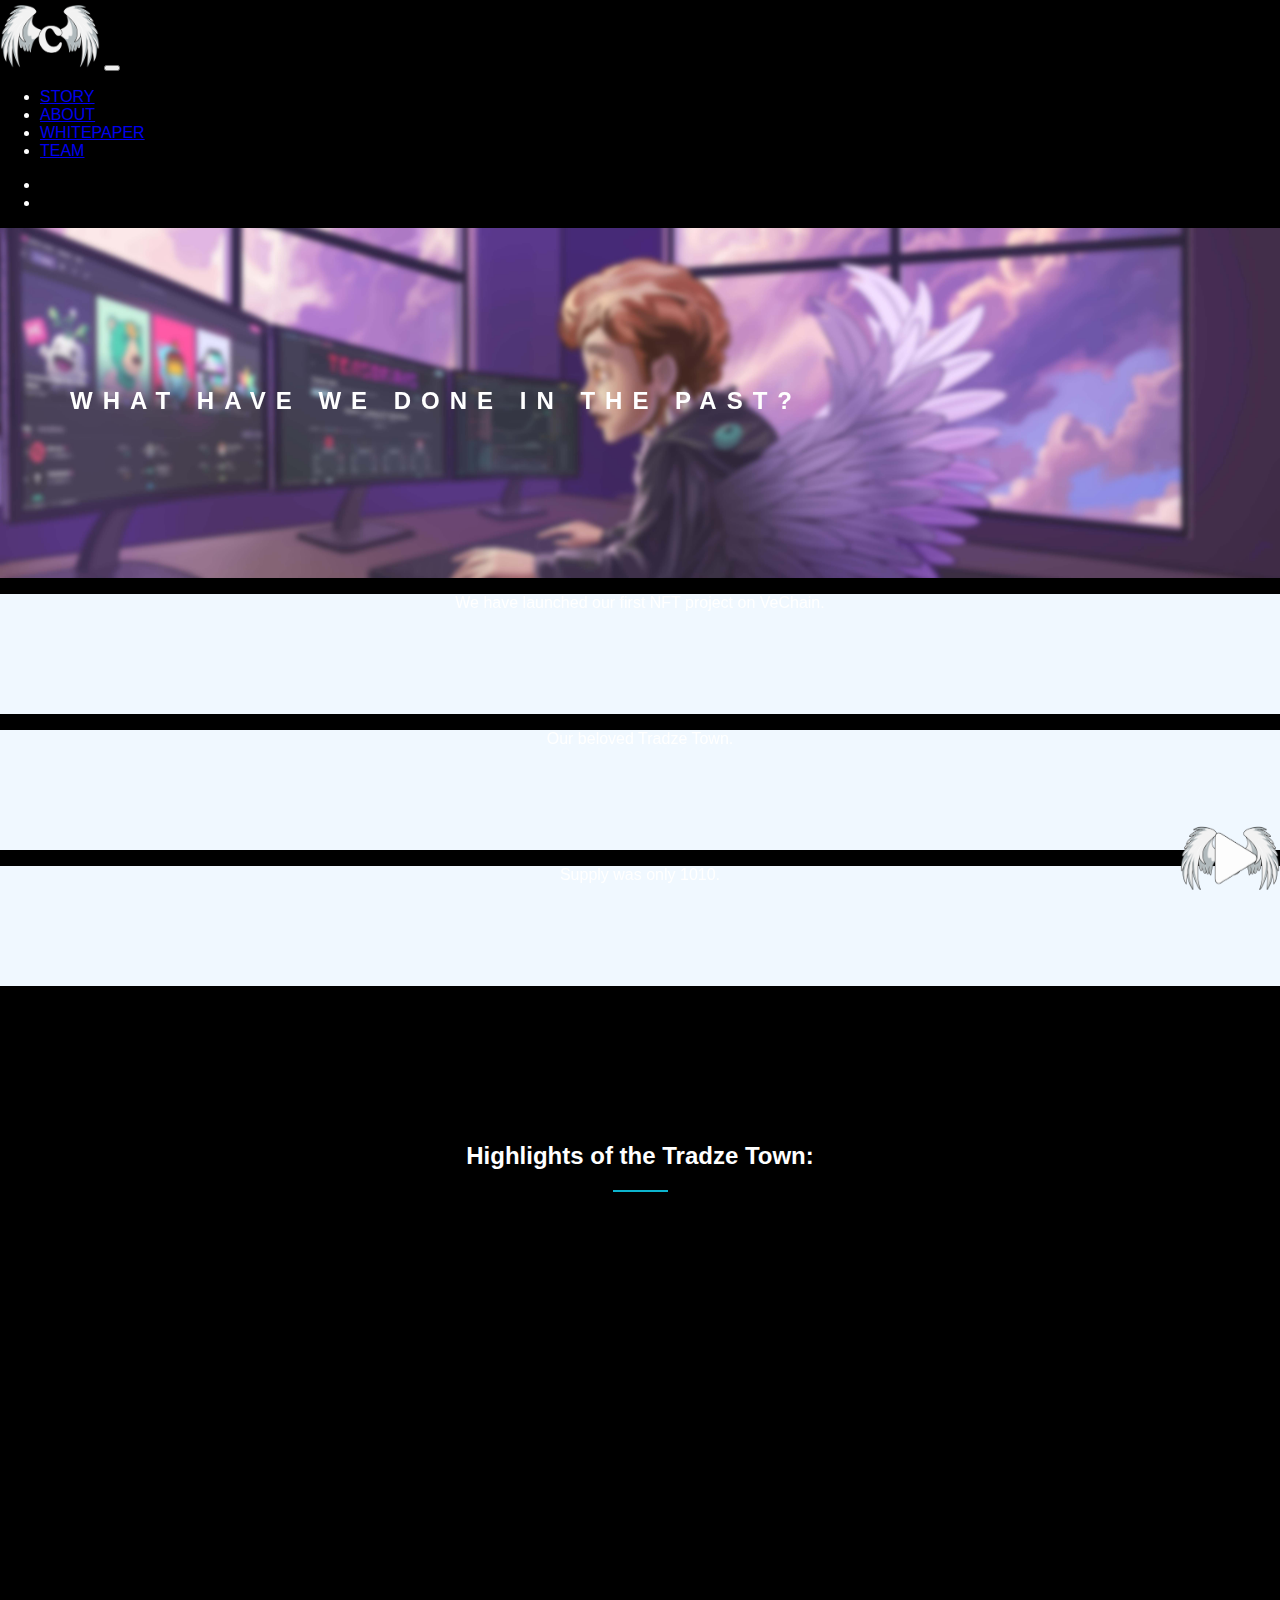
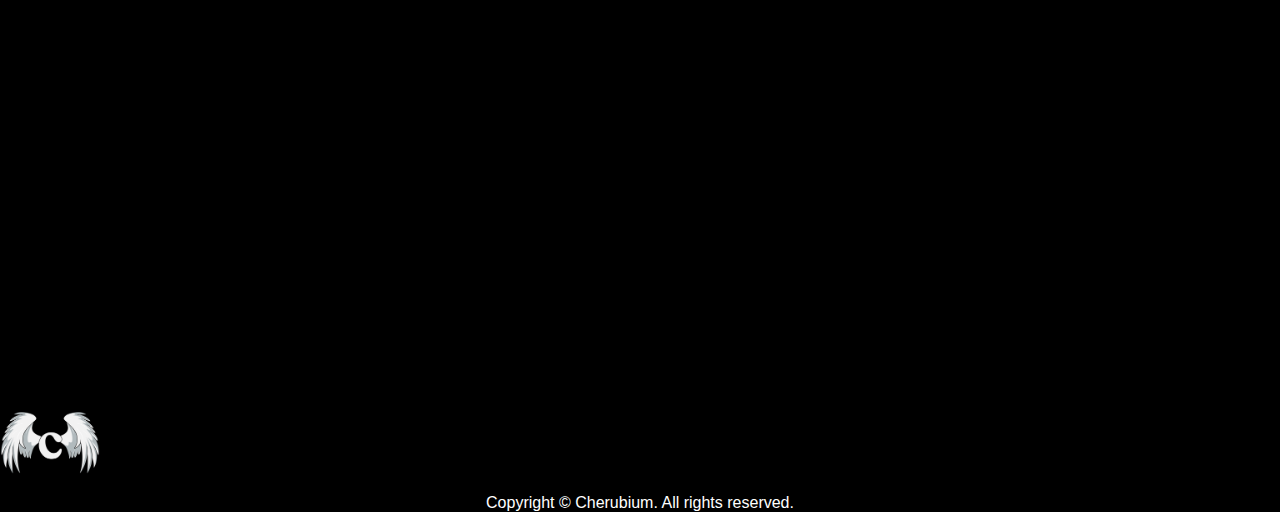
<file: about.html>
<!DOCTYPE html>
<html lang="en">
<head>
    <meta charset="UTF-8">
    <meta name="viewport" content="width=device-width, initial-scale=1.0">
    <title>Cherubium | Solana NFT Project</title>
    <!-- Include Bootstrap CSS -->
    <link rel="stylesheet" href="https://cdn.jsdelivr.net/npm/bootstrap@5.3.2/dist/css/bootstrap.min.css" integrity="sha384-T3c6CoIi6uLrA9TneNEoa7RxnatzjcDSCmG1MXxSR1GAsXEV/Dwwykc2MPK8M2HN" crossorigin="anonymous">
    <link rel="stylesheet" href="https://cdnjs.cloudflare.com/ajax/libs/font-awesome/6.5.1/css/all.min.css" integrity="sha512-DTOQO9RWCH3ppGqcWaEA1BIZOC6xxalwEsw9c2QQeAIftl+Vegovlnee1c9QX4TctnWMn13TZye+giMm8e2LwA==" crossorigin="anonymous" referrerpolicy="no-referrer" />
    <link rel="stylesheet" href="https://cdnjs.cloudflare.com/ajax/libs/font-awesome/6.5.1/css/all.min.css" integrity="sha512-DTOQO9RWCH3ppGqcWaEA1BIZOC6xxalwEsw9c2QQeAIftl+Vegovlnee1c9QX4TctnWMn13TZye+giMm8e2LwA==" crossorigin="anonymous" referrerpolicy="no-referrer" />
    <link rel="stylesheet" href="src/style.css">
    <link rel="icon" href="src/favicon-32x32.png" type="image/x-icon">
    <link rel="shortcut icon" href="/src/favicon-32x32.png" type="image/x-icon">
    <style>
        .bg{
            background-color: aliceblue;
            height: 120px;
        }
        .contain{
            display: inline-block;
            width: 100%;
        }
        .play{
            position: fixed;
            bottom:10px;
        }
    </style>    
  
 
</head>
<body>

    <nav class="navbar navbar-expand-lg navbar-dark p-3 bgg" id="home">
        <div class="container-fluid">
          <a class="navbar-brand" href="index.html"><img src="src/cherubium-logo.png" alt="" width="100px"></a>
          <button class="navbar-toggler" type="button" data-bs-toggle="collapse" data-bs-target="#navbarNavDropdown" aria-controls="navbarNavDropdown" aria-expanded="false" aria-label="Toggle navigation">
            <span class="navbar-toggler-icon"></span>
          </button>
      
          <div class=" collapse navbar-collapse" id="navbarNavDropdown">
                <ul class="navbar-nav ms-auto ">
                    <li class="nav-item">
                        <a class="nav-link mx-2 active" aria-current="page" href="https://medium.com/@xcherubium/story-of-the-cherubs-0816919d63bb">STORY</a>
                    </li>
                    <li class="nav-item">
                        <a class="nav-link mx-2" href="about.html">ABOUT</a>
                    </li>
                    <li class="nav-item">
                        <a class="nav-link mx-2" href="https://medium.com/@xcherubium/cherubium-whitepaper-8b90ad3dba7f">WHITEPAPER</a>
                    </li>
                    <li class="nav-item">
                        <a class="nav-link mx-2" href="team.html">TEAM</a>
                    </li>
                    
                
                </ul>
                <ul class="navbar-nav ms-auto d-lg-inline-flex">
                    <li class="nav-item mx-2">
                        <a class="nav-link text-light h5" href="https://discord.gg/rcQc9uEZ" target="blank"><i class="fab fa-discord"></i><span class="view"> Discord</span></a>
                    </li>
                    <li class="nav-item mx-2">
                        <a class="nav-link text-light h5" href="https://twitter.com/cherubiumNFT" target="blank"><i class="fab fa-x"></i><span class="view"> formally Twitter</span></a>
                    </li>
                </ul>
            </div>
        </div>
    </nav>
    
      <section class="jumbotron hide">
            <div class="container m-5">
                <div class="row text-center tt">
                    <h2 class="tt">WHAT HAVE WE DONE IN THE PAST?</h2>
                </div>
            </div>
      </section>
      <section class="container ">
        <div class="row mt-5">
            <div class="col-md-3 mb-3 hidee">
              <div class="card bg py-3">
                <div class="card-body">
            
                  <p class="card-text">We have launched our first NFT project on VeChain.</p>
                </div>
              </div>
            </div>
            <div class="col-md-3 mb-3 hidee">
              <div class="card bg py-3">
                <div class="card-body">

                  <p class="card-text">Our beloved Tradze Town.</p>
                </div>
              </div>
            </div>
            <div class="col-md-3 mb-3 hidee">
              <div class="card bg py-3">
                <div class="card-body">

                  <p class="card-text">Supply was only 1010.</p>
                </div>
              </div>
            </div>
            <div class="col-md-3 mb-3 hidee">
              <div class="card bg py-3">
                <div class="card-body">

                  <p class="card-title">Marketplace:</p>
                  <p class="card-text"><a href="http://www.vesea.io/collections/tradze_town">https://www.vesea.io/collections/tradze_town</a></p>
                </div>
              </div>
            </div>
        </div>
        
        
    
      </section>
      <section class="section-big main-color mt-5">
        <div class="container">
     
           <div class="row">
              <div class="col-md-12 pb-20 text-center"> 
                
                <h2 class="m-5">
                    Highlights of the Tradze Town:
                </h2>
                <div class="exp-separator center-separator">
                    <div class="exp-separator-inner">
                    </div>
                </div>
     
              </div>
           </div>
     
           <div class="row">
              <div class="col-md-4">
                 <ul class="i-list medium">
                    <li class="i-list-item hide">
                       <div class="icon"> <i class="fa fa-diamond"></i> </div>
     
                       <div class="icon-content">
              
                        <p class="sub-title">
                            Current floor price sits over x3 of the mint price, months after sold out.
                        </p>
                       </div>
                       <div class="iconlist-timeline"></div>
                    </li>
                    <li class="i-list-item hide">
                       <div class="icon"> <i class="fa fa-recycle"></i> </div>
     
                       <div class="icon-content">
                            <p>
                                Our holders earned 51% of their money in 7 months, with the passive income we share at the end of each month.
                            </p>
                       </div>
                       <div class="iconlist-timeline"></div>
                    </li>
                    <li class="i-list-item hide">
                        <div class="icon"> <i class="fa fa-check"></i> </div>
     
                       <div class="icon-content">
                            <p>
                                Partnership with BingX.
                            </p>
                       </div>
                    </li>
                 </ul>
              </div>
              <div class="col-md-4">
                 <ul class="i-list medium">
                    <li class="i-list-item hide">
                       <div class="icon"> <i class="fa fa-diamond"></i> </div>
                       <div class="icon-content">

                          <p class="sub-title">
                            We have established a strategic partnership with BingX Exchange, a reputable company in the industry.
                          </p>
                       </div>
                       <div class="iconlist-timeline"></div>
                    </li>
                    <li class="i-list-item hide">
                       <div class="icon"> <i class="fa fa-recycle"></i> </div>
                       <div class="icon-content">

                          <p>
                            This collaboration allows us to offer more opportunities for our community and enables expansion.
                        </p>
                       </div>
                       <div class="iconlist-timeline"></div>
                    </li>
                    <li class="i-list-item hide">
                       <div class="icon"> <i class="fa fa-check"></i> </div>
                       <div class="icon-content">
                         
                          <p>
                            Additionally, we have received support from the CEO of Vechain, Sunny Lu. During the UFC London card event
                        </p>
                       </div>
                    </li>
                 </ul>
              </div>
              <div class="col-md-4">
                 <ul class="i-list medium">
                    <li class="i-list-item hide">
                       <div class="icon"> <i class="fa fa-diamond"></i> </div>
                       <div class="icon-content">
                   
                          <p class="sub-title">
                            <br>
                            we had the opportunity to meet with him and gain his support.
                        </p>
                       </div>
                       <div class="iconlist-timeline"></div>
                    </li>
                    <li class="i-list-item hide">
                       <div class="icon"> <i class="fa fa-recycle"></i> </div>
                       <div class="icon-content">
               
                          <p>
                            Furthermore, we have been invited as a team to the UFC 294 ABU DHABI event.
                        </p>
                       </div>
                       <div class="iconlist-timeline"></div>
                    </li>
                    <li class="i-list-item hide">
                       <div class="icon"> <i class="fa fa-check"></i> </div>
                       <div class="icon-content">
                         
                          <p>
                            Visit Our Marketplace: <br>
                            <a href="http://www.vesea.io/collections/tradze_town">https://www.vesea.io/collections/tradze_town</a>

                          </p>
                       </div>
                    </li>
                 </ul>
              </div>
             
           </div>
        </div>
     </section>
      
      
            
         
        <a href="#" id="welcomeButton">
            <img src="src/cherubium-play.png" alt="" width="100px" class="play" id="playImage">
        </a>
        <audio id="welcomeAudio" src="src/website_audio.mp3" loop></audio>

        <footer>
            <div class="container ">
                <div class="row">
                  <div class="col-md-6 mx-auto">
                    <a href="index.html">
                        <img src="src/cherubium-logo.png" class="img-fluid mx-auto d-block" alt="Centered Image" width="100px">
                    </a>
                  </div>
                </div>
            </div>
            <p>Copyright © Cherubium. All rights reserved.</p>
        </footer>
       
    
    
    
        <!-- Rest of your website content goes here -->
    
        <!-- Include Bootstrap JS (optional) -->
        <script src="https://code.jquery.com/jquery-3.6.0.min.js"></script>
        <script src="https://cdn.jsdelivr.net/npm/@popperjs/core@2.11.6/dist/umd/popper.min.js"></script>
        <script src="https://cdn.jsdelivr.net/npm/bootstrap@5.3.2/dist/js/bootstrap.min.js"></script>
        <script src="src/app.js"></script>
        <script src="src/apps.js"></script>
        
        <script>
           
            document.getElementById('welcomeButton').addEventListener('click', function() {
                var audio = document.getElementById('welcomeAudio');
                var image = document.getElementById('playImage');
                
                audio.volume = 0.1;
                if (audio.paused) {
                audio.play();
                image.src = "src/stop.png";
            } else {
                audio.pause();
                image.src = "src/cherubium-play.png";
            }
            });
        </script>
</body>
</html>
</file>
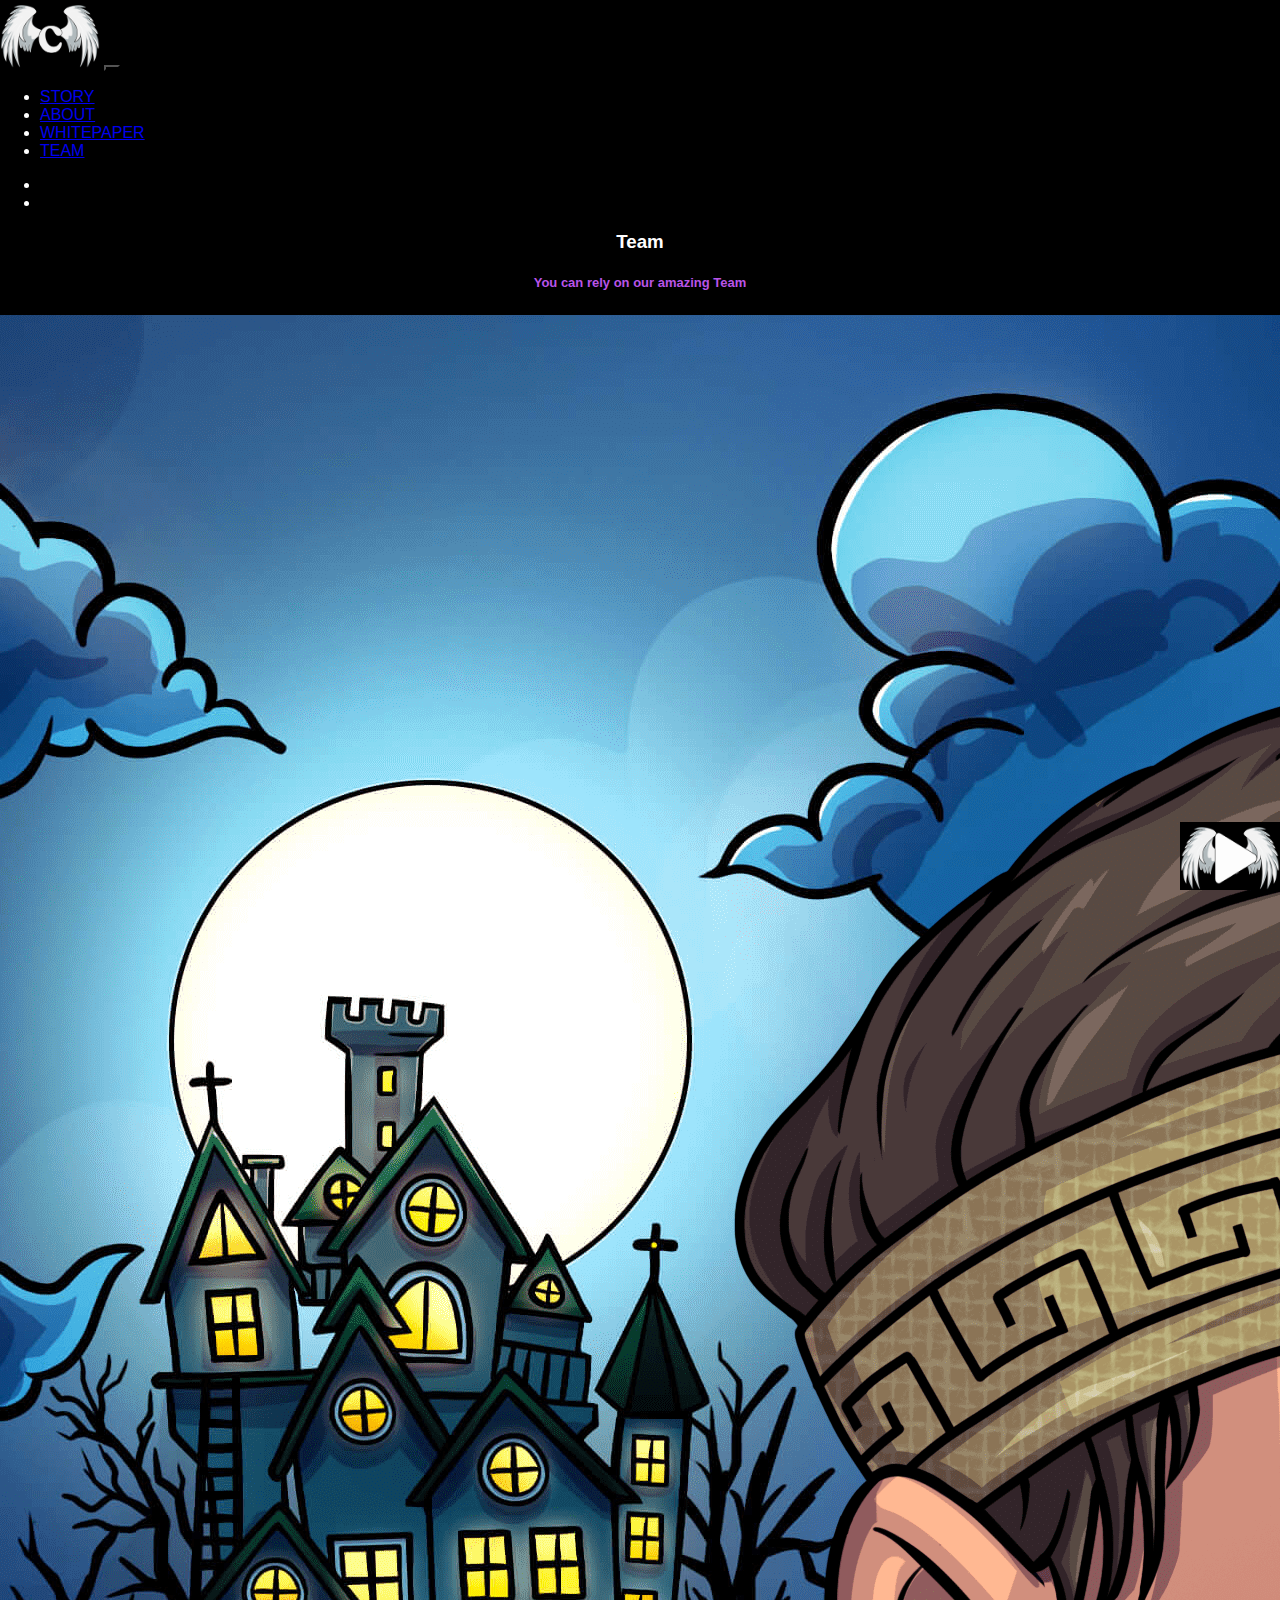
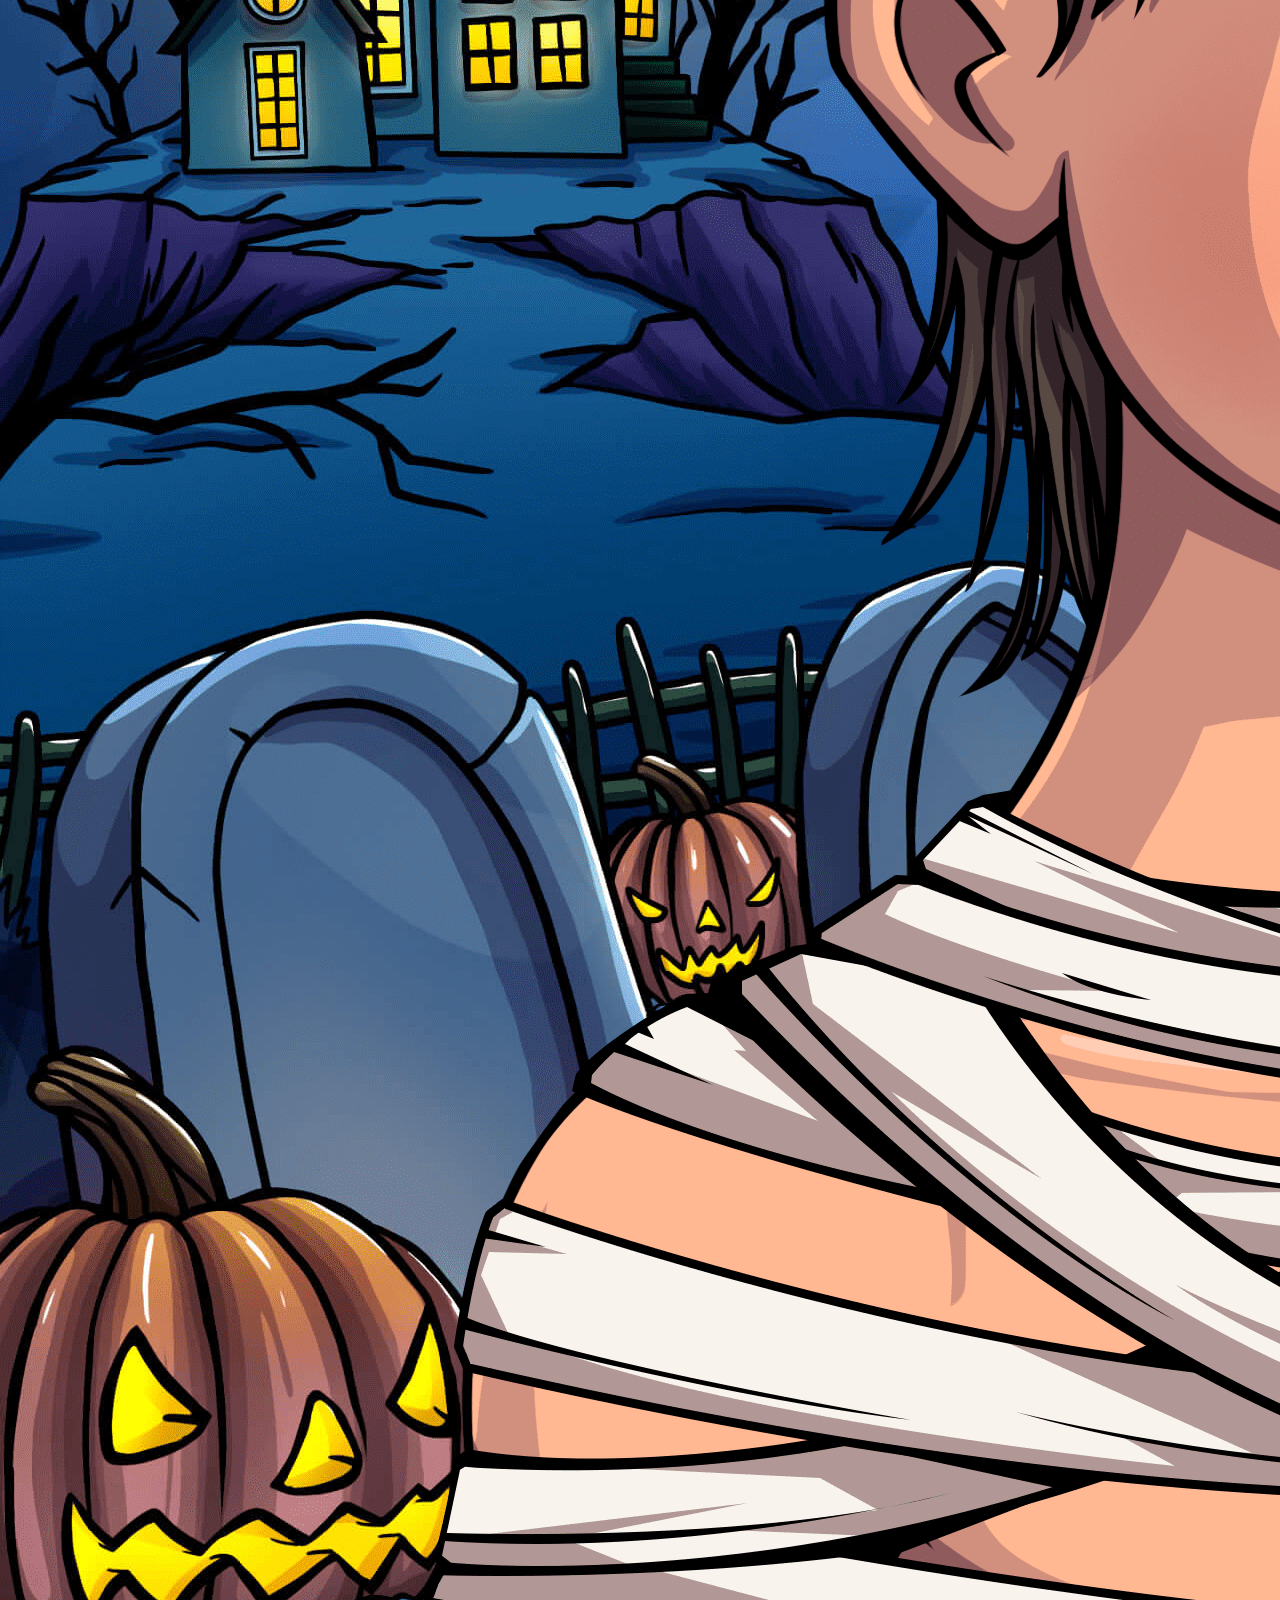
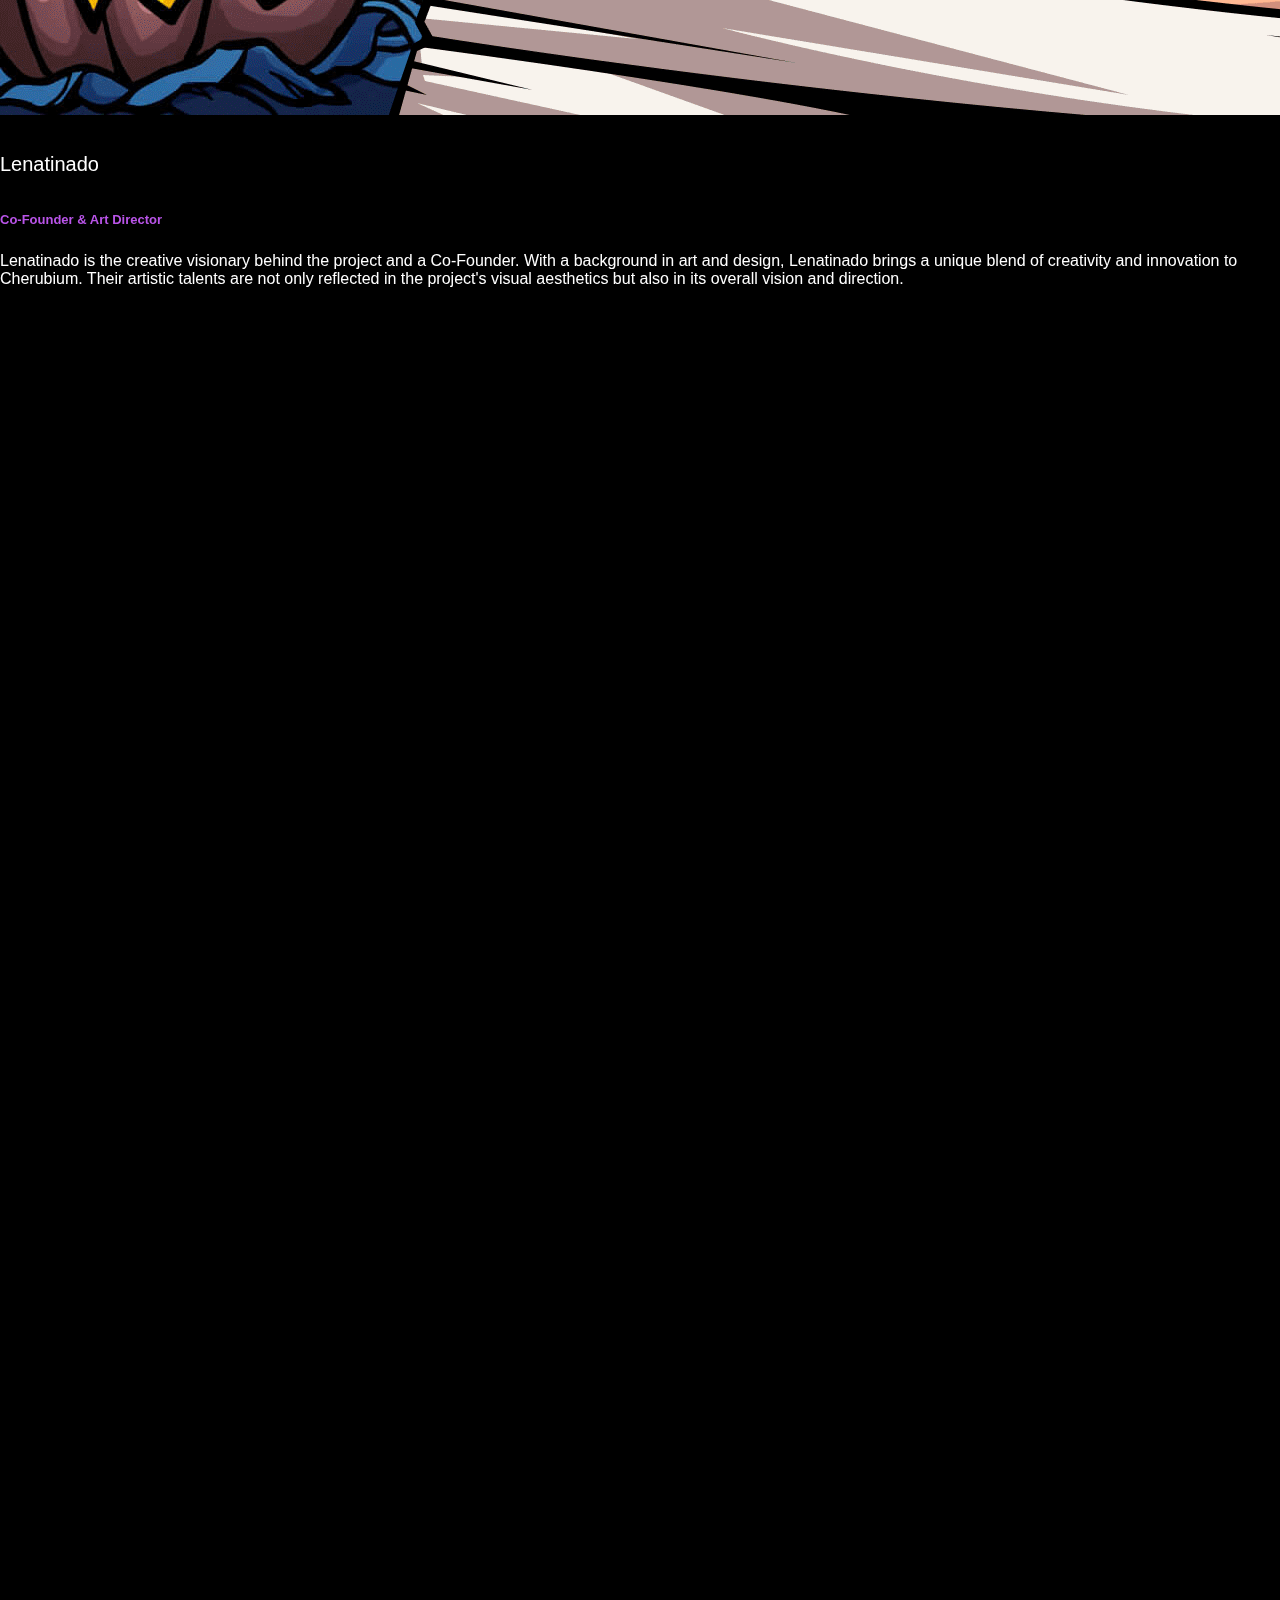
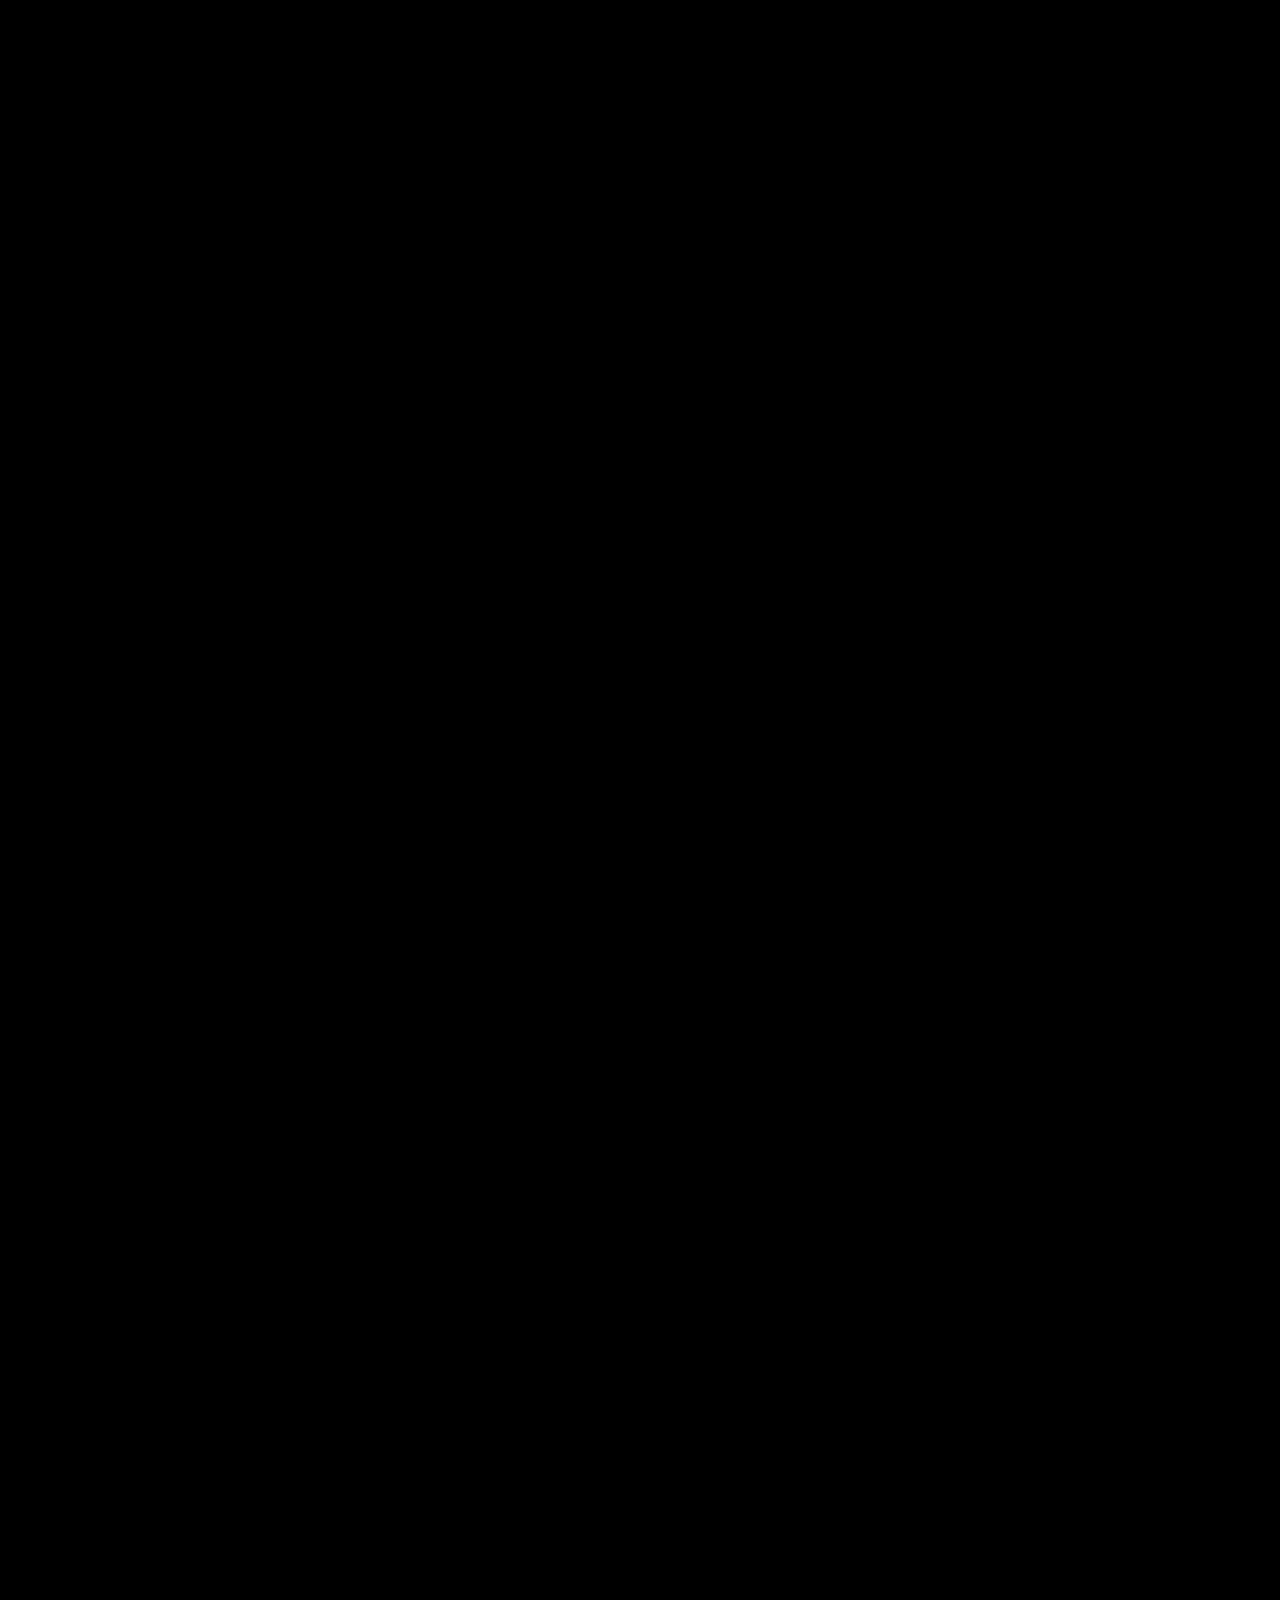
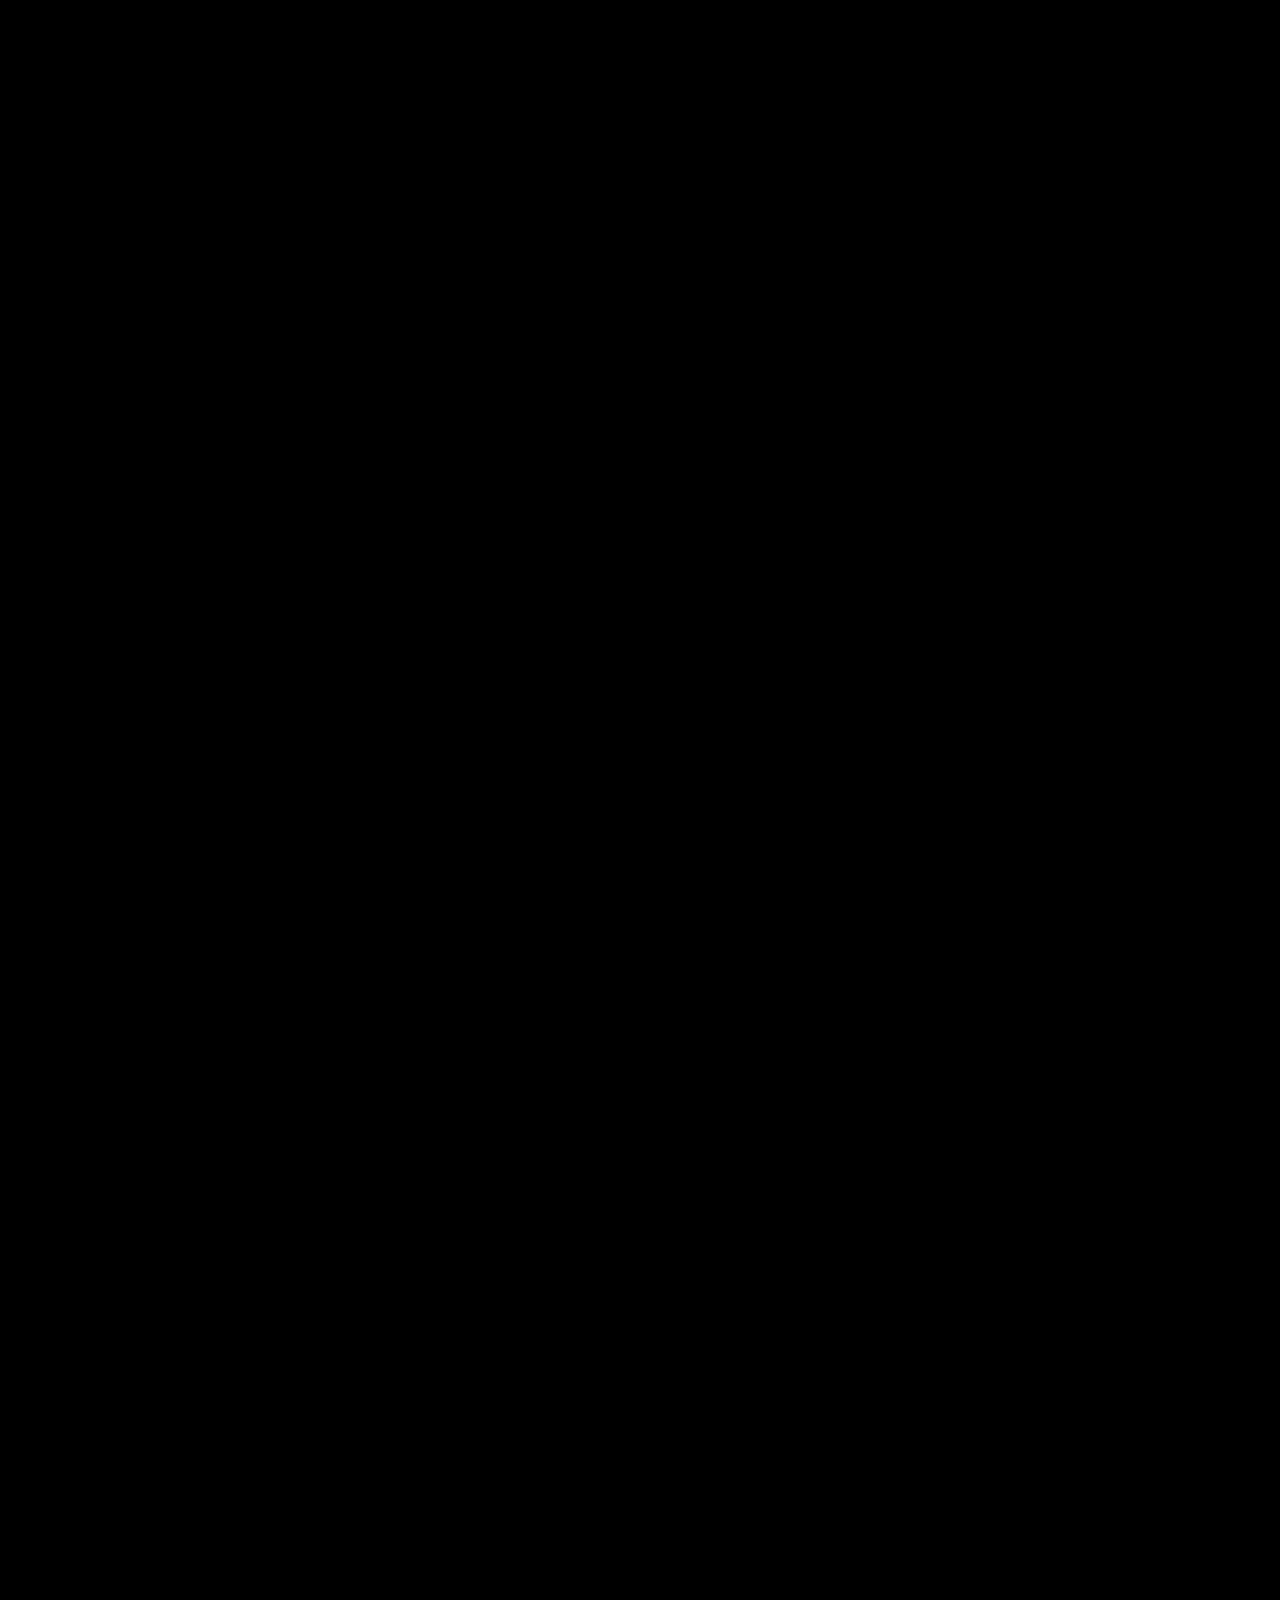
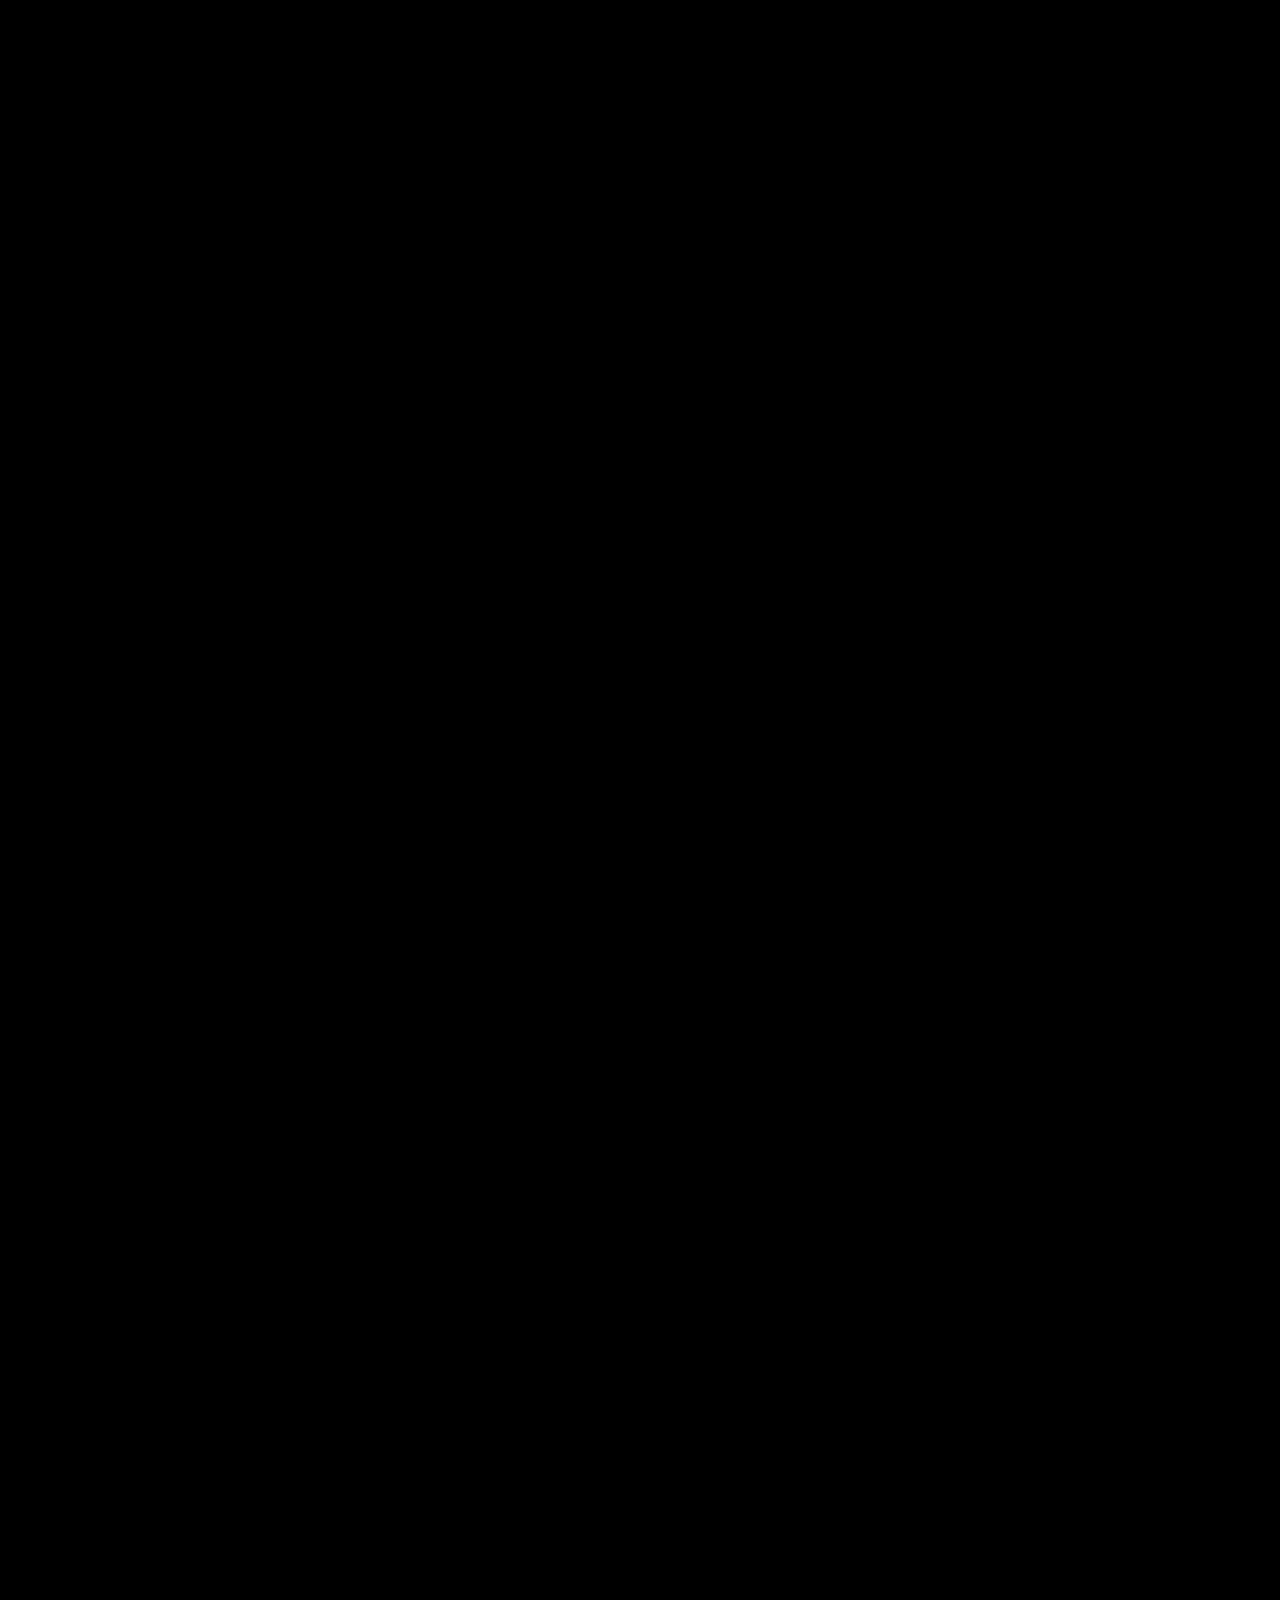
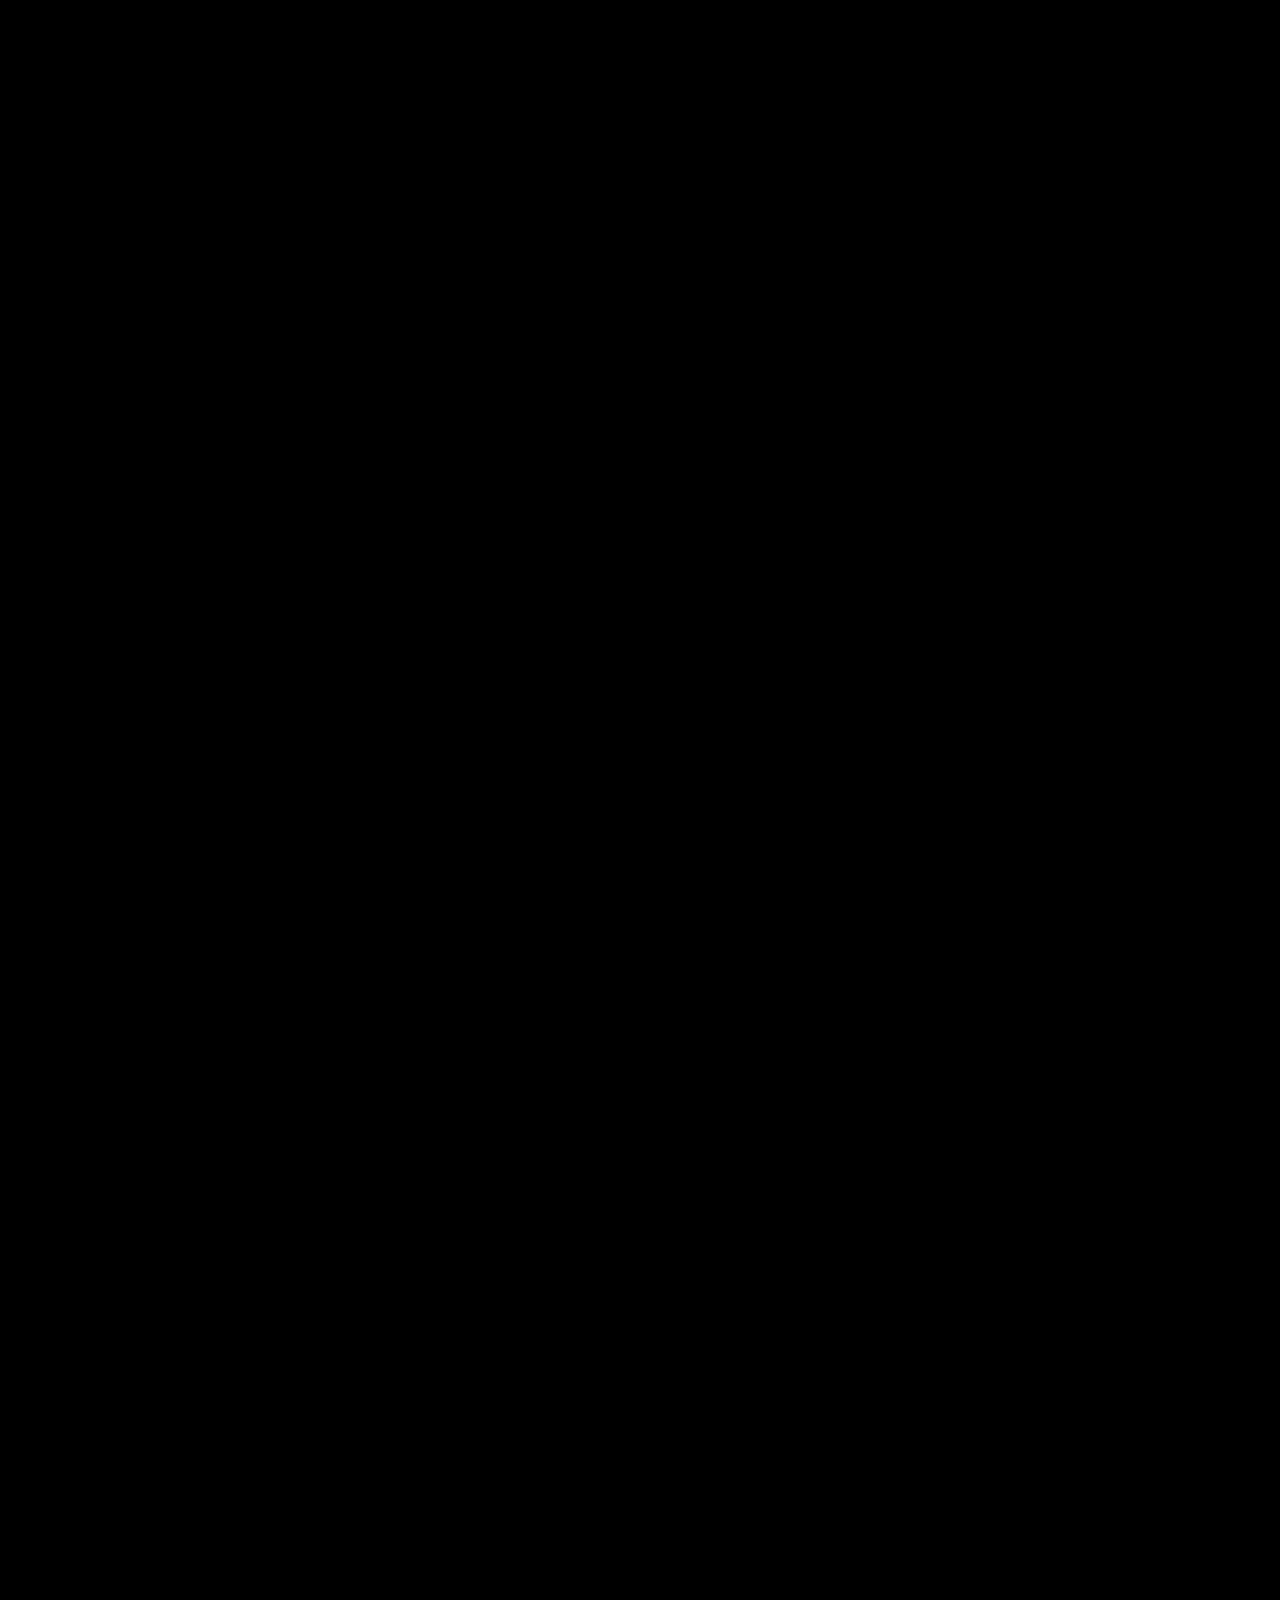
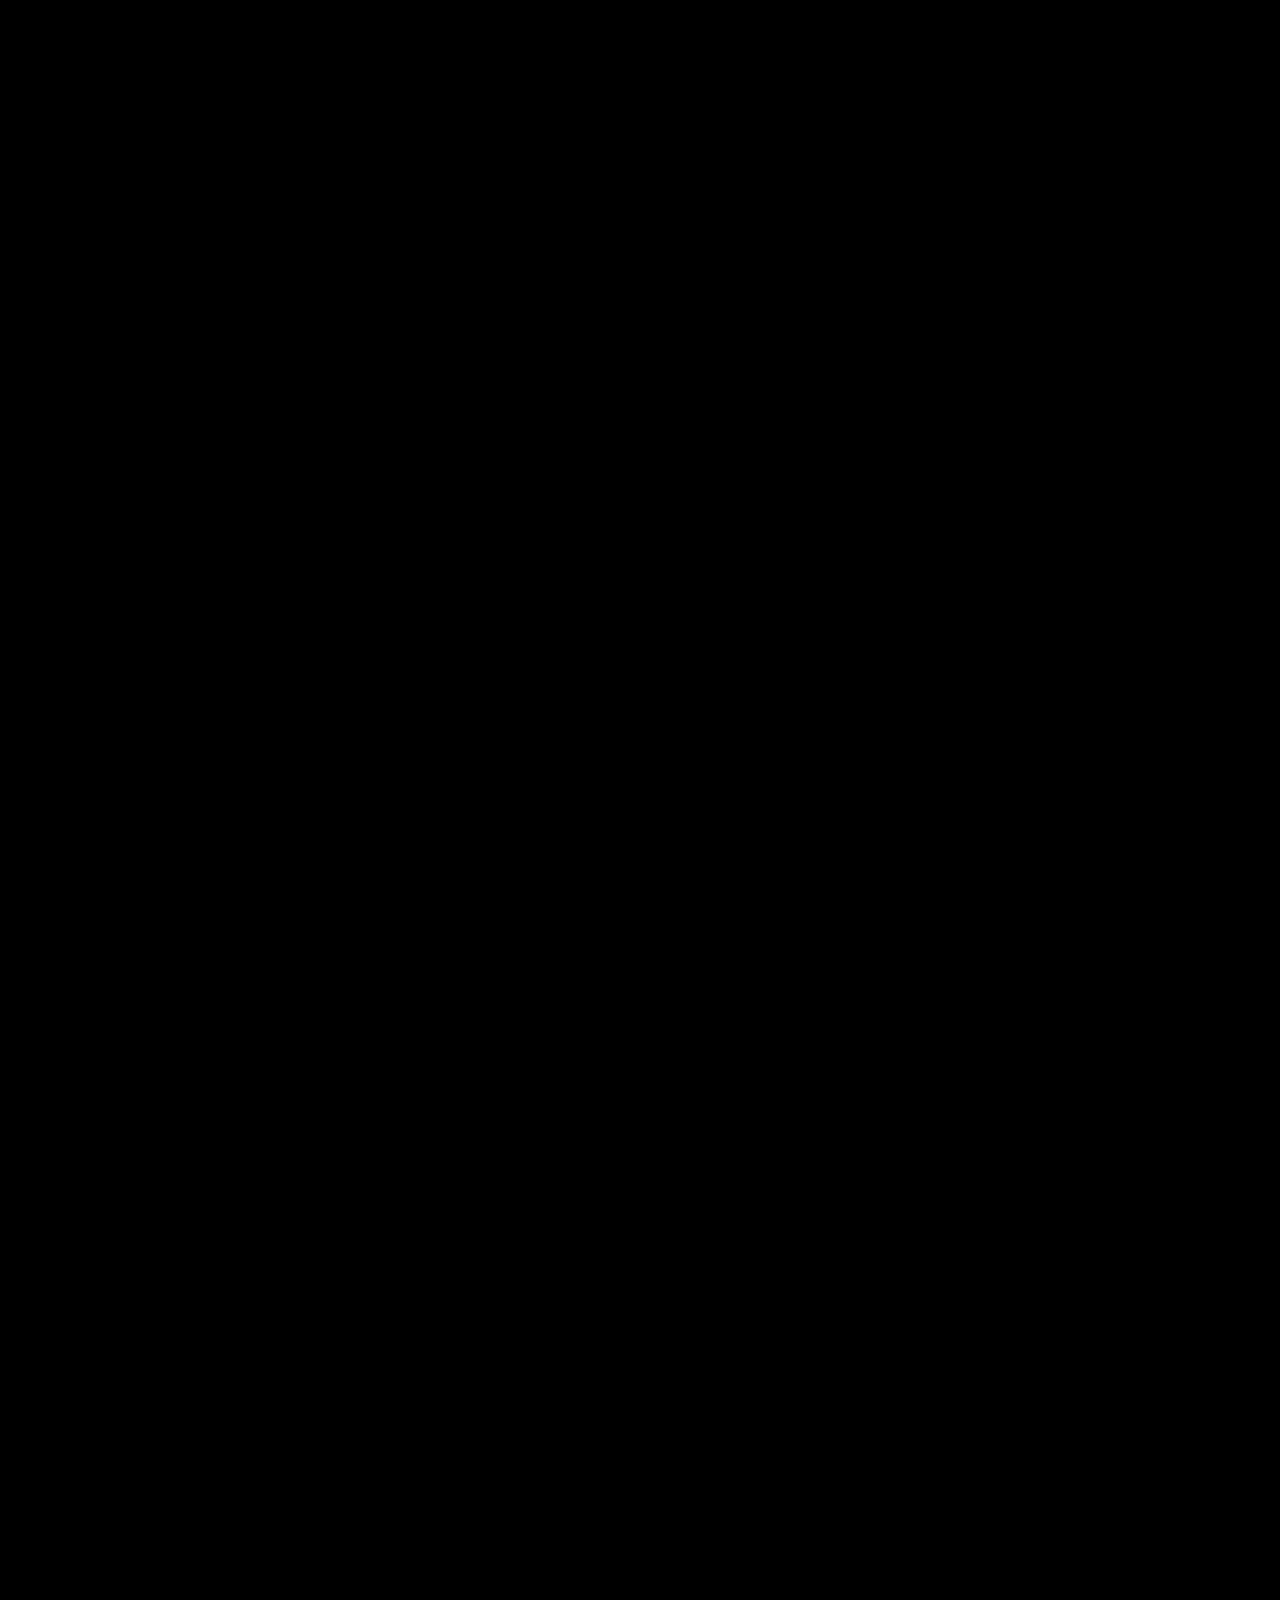
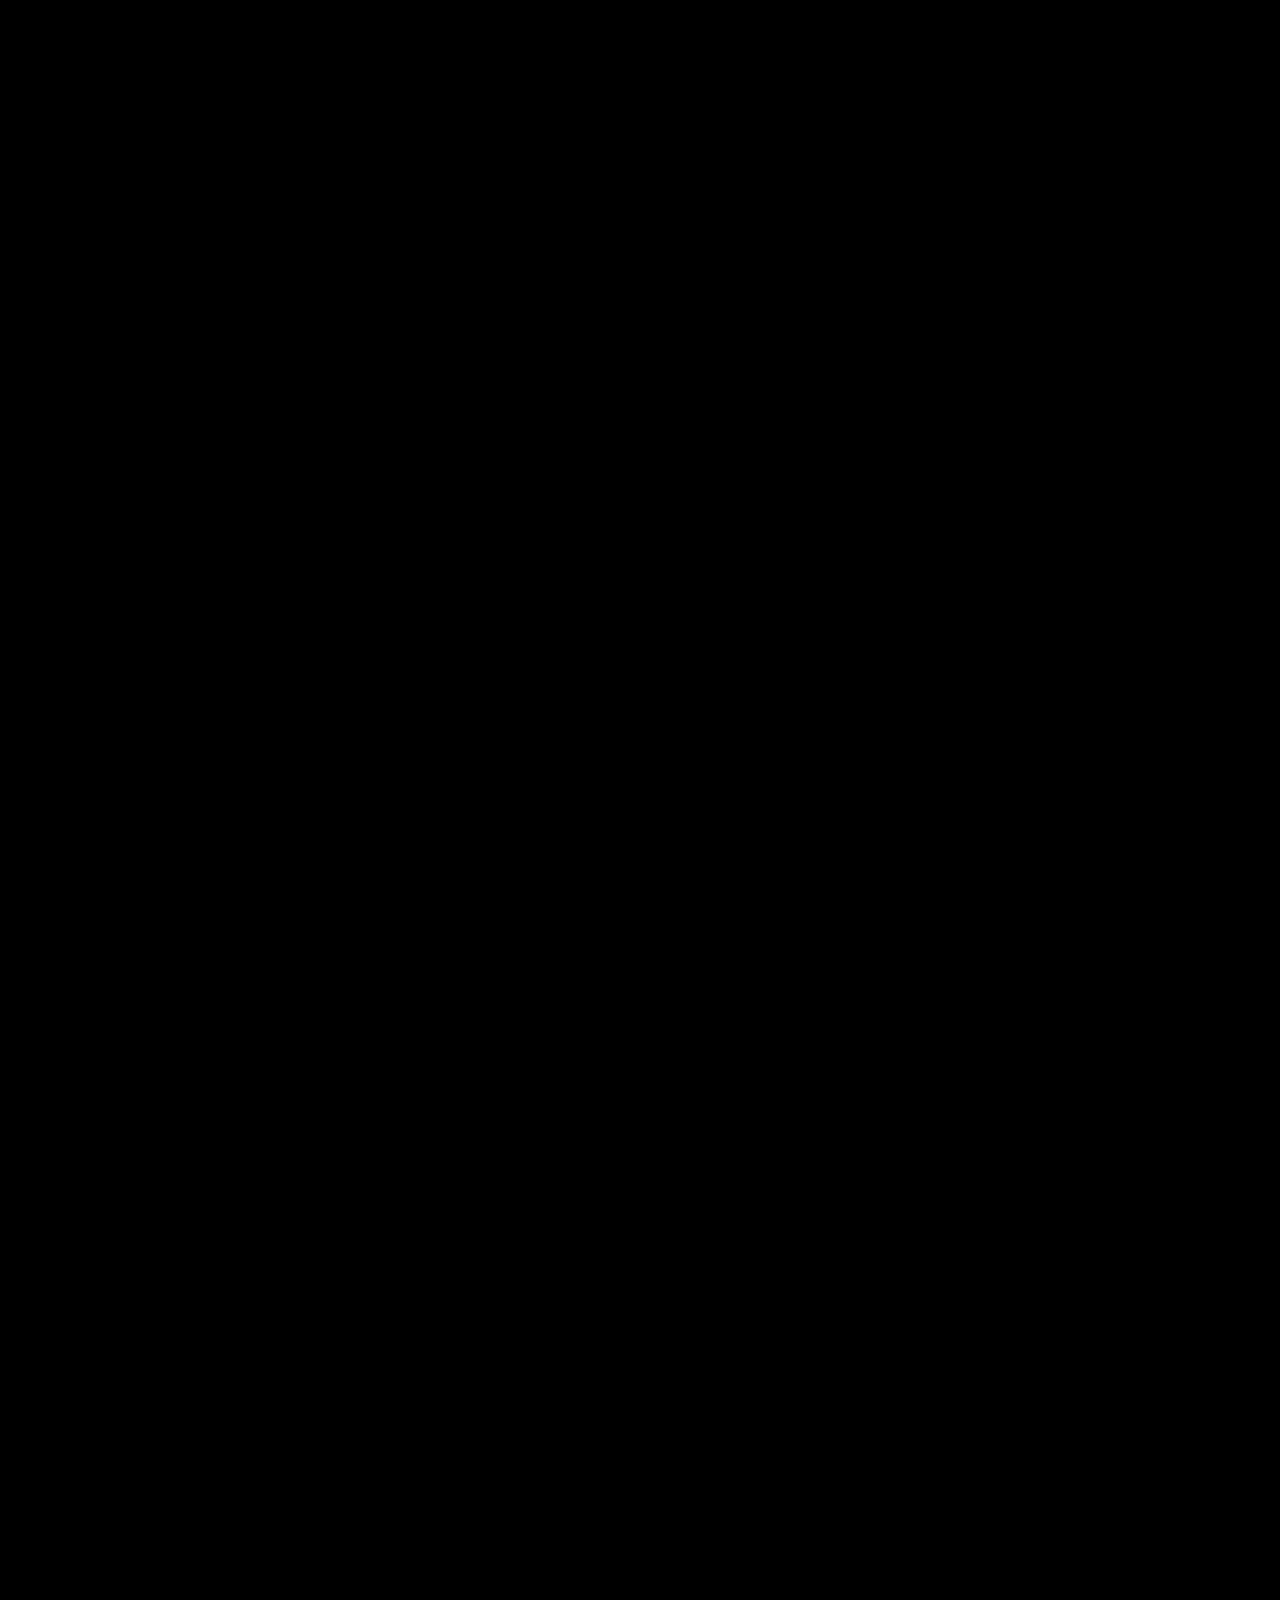
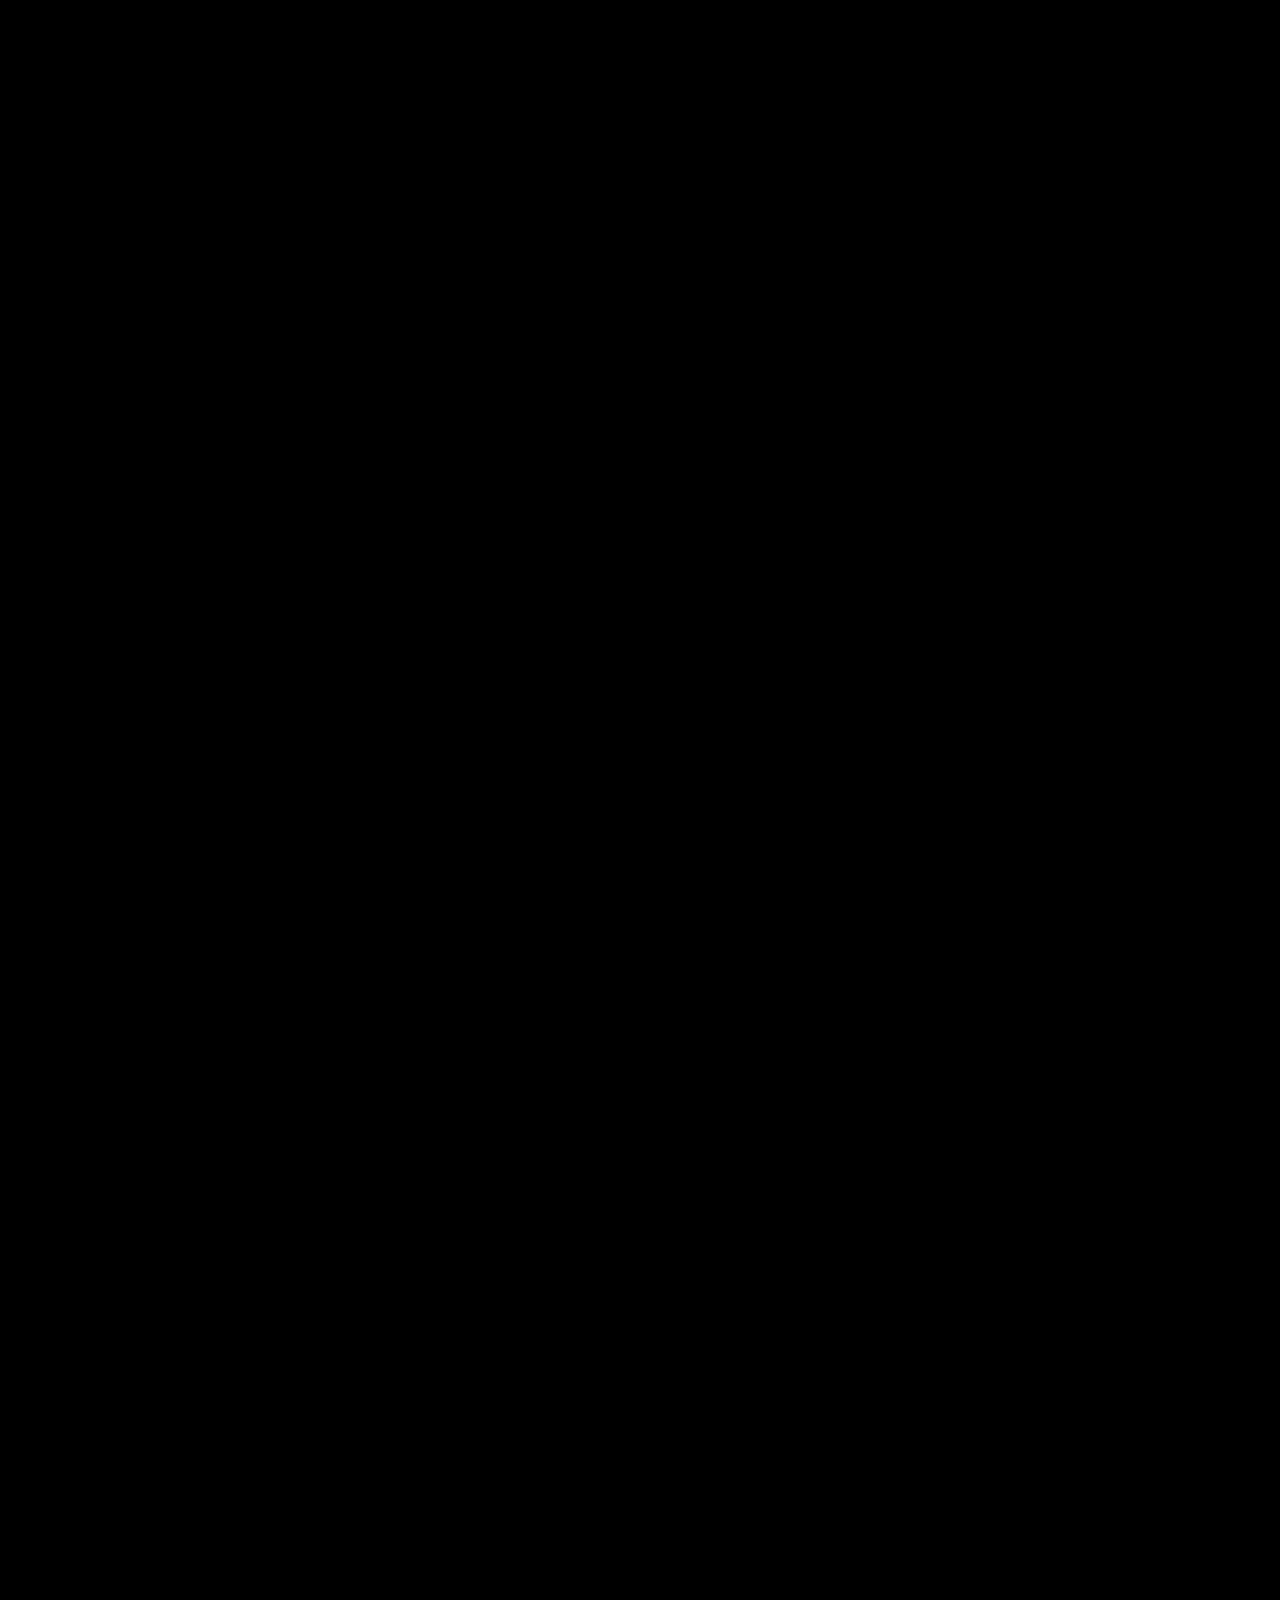
<file: team.html>
<!DOCTYPE html>
<html lang="en">
<head>
    <meta charset="UTF-8">
    <meta name="viewport" content="width=device-width, initial-scale=1.0">
    <title>Cherubium | Solana NFT Project</title>
    <!-- Include Bootstrap CSS -->
    <link rel="stylesheet" href="https://cdn.jsdelivr.net/npm/bootstrap@5.3.2/dist/css/bootstrap.min.css" integrity="sha384-T3c6CoIi6uLrA9TneNEoa7RxnatzjcDSCmG1MXxSR1GAsXEV/Dwwykc2MPK8M2HN" crossorigin="anonymous">
    <link rel="stylesheet" href="https://cdnjs.cloudflare.com/ajax/libs/font-awesome/6.5.1/css/all.min.css" integrity="sha512-DTOQO9RWCH3ppGqcWaEA1BIZOC6xxalwEsw9c2QQeAIftl+Vegovlnee1c9QX4TctnWMn13TZye+giMm8e2LwA==" crossorigin="anonymous" referrerpolicy="no-referrer" />
    <link rel="stylesheet" href="https://cdnjs.cloudflare.com/ajax/libs/font-awesome/6.5.1/css/all.min.css" integrity="sha512-DTOQO9RWCH3ppGqcWaEA1BIZOC6xxalwEsw9c2QQeAIftl+Vegovlnee1c9QX4TctnWMn13TZye+giMm8e2LwA==" crossorigin="anonymous" referrerpolicy="no-referrer" />
    <link rel="stylesheet" href="src/style.css">
    <link rel="icon" href="src/favicon-32x32.png" type="image/x-icon">
    <link rel="shortcut icon" href="/src/favicon-32x32.png" type="image/x-icon">
    <link rel="stylesheet" href="style1.css">
    <style>
        .play{
            position: fixed;
            bottom:10px;
        }
    </style>
   
 
</head>
<body>

    <nav class="navbar navbar-expand-lg navbar-dark p-3 bgg" id="home">
        <div class="container-fluid">
          <a class="navbar-brand" href="index.html"><img src="src/cherubium-logo.png" alt="" width="100px"></a>
          <button class="navbar-toggler" type="button" data-bs-toggle="collapse" data-bs-target="#navbarNavDropdown" aria-controls="navbarNavDropdown" aria-expanded="false" aria-label="Toggle navigation">
            <span class="navbar-toggler-icon"></span>
          </button>
      
          <div class=" collapse navbar-collapse" id="navbarNavDropdown">
                <ul class="navbar-nav ms-auto ">
                    <li class="nav-item">
                        <a class="nav-link mx-2 active" aria-current="page" href="https://medium.com/@xcherubium/story-of-the-cherubs-0816919d63bb">STORY</a>
                    </li>
                    <li class="nav-item">
                        <a class="nav-link mx-2" href="about.html">ABOUT</a>
                    </li>
                    <li class="nav-item">
                        <a class="nav-link mx-2" href="https://medium.com/@xcherubium/cherubium-whitepaper-8b90ad3dba7f">WHITEPAPER</a>
                    </li>
                    <li class="nav-item">
                        <a class="nav-link mx-2" href="team.html">TEAM</a>
                    </li>
                    
                
                </ul>
                <ul class="navbar-nav ms-auto d-lg-inline-flex">
                    <li class="nav-item mx-2">
                        <a class="nav-link text-light h5" href="https://discord.gg/rcQc9uEZ" target="blank"><i class="fab fa-discord"></i><span class="view"> Discord</span></a>
                    </li>
                    <li class="nav-item mx-2">
                        <a class="nav-link text-light h5" href="https://twitter.com/cherubiumNFT" target="blank"><i class="fab fa-x"></i><span class="view"> formally Twitter</span></a>
                    </li>
                </ul>
            </div>
        </div>
    </nav>

    <div class="p-5 team3 bg">
        <div class="container">
          <div class="row justify-content-center mb-4">
            <div class="col-md-7 text-center">
              <h3 class="mb-3 text-title">Team</h3>
              <h6 class="subtitle font-weight-normal">You can rely on our amazing Team</h6>
            </div>
          </div>
          <div class="row">
            <!-- column  -->
            <div class="col-sm-3 mb-4 hidee">
              <!-- Row -->
              
                <div class="roww ">
                    <div class="col-sm-12 pro-pic">
                        <img src="src/lenatinado-min.png" alt="lenatinado" class="img-fluid" />
                    </div>
                    <div class="col-sm-12">
                        <div class="pt-2">
                            <h5 class="mt-4 font-weight-medium mb-0">Lenatinado</h5>
                            <h6 class="subtitle">Co-Founder & Art Director</h6>
                            <p class="left">Lenatinado is the creative visionary behind the project and a Co-Founder. With a background in art and design, Lenatinado brings a unique blend of creativity and innovation to Cherubium. Their artistic talents are not only reflected in the project's visual aesthetics but also in its overall vision and direction.</p>
                            
                        </div>
                    </div>
                </div>
              
              <!-- Row -->
            </div>
            <!-- column  -->
            <!-- column  -->
            
            <div class="col-sm-3 mb-4 hidee">
              <!-- Row -->
                <div class="roww ">
                    <div class="col-sm-12 pro-pic">
                        <img src="src/aztec-min.png" alt="aztec" class="img-fluid" />
                    </div>
                    <div class="col-sm-12">
                        <div class="pt-2">
                            <h5 class="mt-4 font-weight-medium mb-0">AztecVe</h5>
                            <h6 class="subtitle">Co-Founder & Trade Analyst</h6>
                            <p class="left">AztecVe is the analytical mind of Cherubium and a Co-Founder, specializing in trade analysis and strategy. With a deep understanding of the cryptocurrency and blockchain market, AztecVe plays a crucial role in shaping the project's trading strategies and ensuring its financial success.</p>
                        </div>
                    </div>
                </div>
              <!-- Row -->
            </div>
            <!-- column  -->
            <!-- column  -->
            <div class="col-sm-3 mb-4 hidee">
              <!-- Row -->
              <div class="roww">
                <div class="col-sm-12 pro-pic">
                  <img src="src/goliath-min.png" alt="goliath-min" class="img-fluid" />
                </div>
                <div class="col-sm-12">
                  <div class="pt-2">
                    <h5 class="mt-4 font-weight-medium mb-0">Goliath</h5>
                    <h6 class="subtitle">Co-Founder</h6>
                    <p class="left">He is an OG solana NFT trader. As someone who has been in many project's communities so far, he will plan what we need to make the cherubium community unique. As our hypeman, he's gonna make both team and the investors hyped. He will make sure everything is done on time and improve communication within the team.</p>
                    
                  </div>
                </div>
              </div>
              <!-- Row -->
            </div>
            <div class="col-sm-3 mb-4 hidee">
              <!-- Row -->
              <div class="roww">
                <div class="col-sm-12 pro-pic">
                  <img src="src/atitty-min.png" alt="atitty-min" class="img-fluid" />
                </div>
                <div class="col-sm-12">
                  <div class="pt-2">
                    <h5 class="mt-4 font-weight-medium mb-0">Atitty</h5>
                    <h6 class="subtitle">Advisor & Marketing Strategist</h6>
                    <p class="left">Atitty is a renowned NFT market expert and key advisor, known for his deep industry knowledge and role as a keynote speaker at the NFT New York conference. Leading a successful DAO, he is a pivotal figure in shaping the NFT landscape and a valuable member of our team.</p>
                    
                  </div>
                </div>
              </div>
              <!-- Row -->
            </div>
            <!-- column  -->
          </div>

          <div class="row">
            <!-- column  -->
            <div class="col-sm-3 mb-4 hidee">
              <!-- Row -->
              
                <div class="col-sm-12 pro-pic">
                  <img src="src/essiloss-min.png" alt="essiloss-min" class="img-fluid" />
                </div>
                <div class="col-sm-12">
                  <div class="pt-2">
                    <h5 class="mt-4 font-weight-medium mb-0">Essiloss</h5>
                    <h6 class="subtitle">Trade Expert</h6>
                    <p class="left">Essiloss is an experienced trading expert who has been trading both crypto and forex for 3 years. He is also a trader who has achieved many successes in the field of fund management. Essiloss, a well-known name in social media, has extensive knowledge in financial markets.</p>
                    
                  </div>
                </div>
              
              <!-- Row -->
            </div>
            <!-- column  -->
            <!-- column  -->
            
            <div class="col-sm-3 mb-4 hidee">
              <!-- Row -->
              <div class="row">
                <div class="col-sm-12 pro-pic">
                  <img src="src/skew-min.png" alt="skew-min" class="img-fluid" />
                </div>
                <div class="col-sm-12">
                  <div class="pt-2">
                    <h5 class="mt-4 font-weight-medium mb-0">Skew</h5>
                    <h6 class="subtitle">Trade Expert</h6>
                    <p class="left">Skew is an experienced trade expert with many years of trading in both stocks and cryptocurrencies. He is also a well-known figure in social media, assisting his own audience. Skew has extensive knowledge in financial markets.</p>
                    
                  </div>
                </div>
              </div>
              <!-- Row -->
            </div>
            <!-- column  -->
            <!-- column  -->
            <div class="col-sm-3 mb-4 hidee">
              <!-- Row -->
              <div class="row">
                <div class="col-sm-12 pro-pic">
                  <img src="src/fxzion-min.png" alt="fxzion-min" class="img-fluid" />
                </div>
                <div class="col-sm-12">
                  <div class="pt-2">
                    <h5 class="mt-4 font-weight-medium mb-0">Fxzion</h5>
                    <h6 class="subtitle">Trade Expert</h6>
                    <p class="left">Fxzion is a trade expert with many years of experience in trading stocks and cryptocurrencies. With his extensive experience in the industry, he stands out and contributes his knowledge to the Cherubium team.direction.</p>
                    
                  </div>
                </div>
              </div>
              <!-- Row -->
            </div>
            <div class="col-sm-3 mb-4 hidee">
              <!-- Row -->
              <div class="row">
                <div class="col-sm-12 pro-pic">
                  <img src="src/morgoo-min.png" alt="morgoo-min" class="img-fluid" />
                </div>
                <div class="col-sm-12">
                  <div class="pt-2">
                    <h5 class="mt-4 font-weight-medium mb-0">Morgoo</h5>
                    <h6 class="subtitle">Co-Founder Tradze Town</h6>
                    <p class="left">Morgoo, with limited technical expertise, excels in fostering community and family connections, bringing a unique, relationship-focused perspective to our team. His dedication to understanding and contributing to projects makes him a valued member</p>
                    
                  </div>
                </div>
              </div>
              <!-- Row -->
            </div>
            <!-- column  -->
          </div>
          <div class="row">
            <!-- column  -->
            <div class="col-sm-3 mb-4 hidee">
              <!-- Row -->
              
                <div class="col-sm-12 pro-pic">
                  <img src="src/dutchie-min.png" alt="dutchie-min" class="img-fluid" />
                </div>
                <div class="col-sm-12">
                  <div class="pt-2">
                    <h5 class="mt-4 font-weight-medium mb-0">Dutchie</h5>
                    <h6 class="subtitle">Community Manager</h6>
                    <p class="left">Our senior citizen in web3, is not only known for his beautiful and poetic grammar and writings but also as a Co-Founder of a Tradze Town and a dedicated family man and grandad who wears his heart on his sleeve. He's the friend you always want standing next to you.</p>
                    
                  </div>
                </div>
              
              <!-- Row -->
            </div>
            <!-- column  -->
            <!-- column  -->
            
            <div class="col-sm-3 mb-4 hidee">
              <!-- Row -->
              <div class="row">
                <div class="col-sm-12 pro-pic">
                  <img src="src/v-min.png" alt="billy-min" class="img-fluid" />
                </div>
                <div class="col-sm-12">
                  <div class="pt-2">
                    <h5 class="mt-4 font-weight-medium mb-0">Billyboy</h5>
                    <h6 class="subtitle">Community Manager</h6>
                    <p class="left">Billy, Tradze Town's co-founder and former military member, combines discipline and parental insights, enriching our WEB3 team with his commitment, resilience, and genuine connection skills. His unique life journey and fatherhood experience bring valuable perspectives to the digital world.</p>
                    
                  </div>
                </div>
              </div>
              <!-- Row -->
            </div>
            <!-- column  -->
            <!-- column  -->
            <div class="col-sm-3 mb-4 hidee">
              <!-- Row -->
              <div class="row">
                <div class="col-sm-12 pro-pic">
                  <img src="src/pier-min.png" alt="Hazed-min" class="img-fluid" />
                </div>
                <div class="col-sm-12">
                  <div class="pt-2">
                    <h5 class="mt-4 font-weight-medium mb-0">Hazed</h5>
                    <h6 class="subtitle">Tech Expert</h6>
                    <p class="left">Hazed is a master in designing unique and original ideas with which to differentiate NFT projects, Using technologies such as WEB 3.0 and Flutter, he bring all our ideas to life, Also, he is a Full-Stack Developer with more than 7 years of experience.</p>
                    
                  </div>
                </div>
              </div>
              <!-- Row -->
            </div>
            
            <!-- column  -->
          </div>
        </div>
    </div>
    
      
      
      
            
         
    
        <a href="#" id="welcomeButton">
            <img src="src/cherubium-play.png" alt="" width="100px" class="play" id="playImage">
        </a>
        <audio id="welcomeAudio" src="src/website_audio.mp3" loop></audio>


    <footer>
        <div class="container">
            <div class="row">
              <div class="col-md-6 mx-auto">
                <a href="index.html">
                    <img src="src/cherubium-logo.png" class="img-fluid mx-auto d-block" alt="Centered Image" width="100px">
                </a>
              </div>
            </div>
        </div>
        <p>Copyright © Cherubium. All rights reserved.</p>
    </footer>
    
    
    
    
        <!-- Rest of your website content goes here -->
    
        <!-- Include Bootstrap JS (optional) -->
        <script src="https://code.jquery.com/jquery-3.6.0.min.js"></script>
        <script src="https://cdn.jsdelivr.net/npm/@popperjs/core@2.11.6/dist/umd/popper.min.js"></script>
        <script src="https://cdn.jsdelivr.net/npm/bootstrap@5.3.2/dist/js/bootstrap.min.js"></script>
        <script src="src/app.js"></script>
        <script src="src/apps.js"></script>
        
        <script>
           
            document.getElementById('welcomeButton').addEventListener('click', function() {
                var audio = document.getElementById('welcomeAudio');
                var image = document.getElementById('playImage');
                
                audio.volume = 0.1;
                if (audio.paused) {
                audio.play();
                image.src = "src/stop.png";
            } else {
                audio.pause();
                image.src = "src/cherubium-play.png";
            }
            });
        </script>
</body>
</html>
</file>
<file: src/style.css>
@import url('https://fonts.googleapis.com/css2?family=Montserrat:wght@800&family=Poppins:ital,wght@0,300;0,400;0,500;0,600;1,100;1,200;1,300;1,400;1,500&display=swap');
@import url(https://fonts.cdnfonts.com/css/more-sugar);

body {
    margin: 0;
    position: absolute;
    width: 100%;
    height: 100%;
    background-color: black;
    color: #fff;
    font-family: 'More Sugar', sans-serif;


}
.section {
    position: relative;
    width: 100%;
    height: 100vh;
    justify-content: center;
    align-items: center;
    overflow: hidden;
}

#video-container {
    position: absolute;
    top: 0;
    left: 0;
    width: 100%;
    height: 100%;
    overflow: hidden;
}

#video-background {
    width: 100%;
    height: 100%;
    object-fit: cover;
}

#gradient-overlay {
    position: absolute;
    top: 0;
    left: 0;
    width: 100%;
    height: 100%;
    background: linear-gradient(rgb(0, 0, 0) 0%, rgba(0, 0, 0, 0) 46%, rgba(0, 0, 0, 0.392) 60%, rgb(0, 0, 0) 100%);
}
.play{
    position: absolute;
    right: 0vh;
    bottom: 20vh;
   
}

.bgg{
    background-color: black;
}
.img{
    width: 50%;
    height: auto;
}
.text{
    font-family: 'Montserrat', sans-serif;
}
p{
    text-align: center;

}
.tt{
    letter-spacing: 10px;
    border-radius: 5px solid;
    width: 100%;
    white-space: nowrap;
    text-align: center;
    overflow: hidden;
    animation: typing 2s steps(30), cursor .4s step-end infinite alternate ;

}
@keyframes cursor{
    50%{border-color: transparent;}

}
@keyframes typing{
    from{width: 0;}

}
.accordion-item{
    background-color: #000;
    color: #fff;
}
.collapsed{
    background-color: #000;
    color:#fff;
}
.collapse{
    background-color: #000;
    color:#fff;
}
.nav-item{
    font-family: 'More Sugar', sans-serif;

}
.nav-link:hover{
    color: 	#0cb4ce;

}
.imggg{
    display: none;
}


.view{
    display: none;
}
.card{
    background: transparent;
}
.card-title,.card-textt{
    font-weight: bolder;
}
.hide{
    opacity: 0;
    filter: blur(5px);
    
    transition:2s;

}
.show{
    opacity: 1;
    filter: blur(0);
  

}
.hidee{
    opacity: 0;
    filter: blur(5px);
    transform: translateX(-100%);
    transition: all 1s;

}
.shows{
    opacity: 1;
    filter: blur(0);
    transform: translateX(0);
}

.i-list-item:nth-child(2){
    transition-delay: 200ms;
}
.i-list-item:nth-child(3){
    transition-delay: 500ms;
}
.i-list-item:nth-child(4){
    transition-delay: 700ms;
}

.col-sm-3:nth-child(2){
    transition-delay: 200ms;
}
.col-sm-3:nth-child(3){
    transition-delay: 400ms;
}
.col-sm-3:nth-child(4){
    transition-delay: 600ms;
}
.hideee{
    opacity: 0;
    filter: blur(5px);
    transform: translateX(-100%);
    transition: all 1s;

}
.hideeee{
    opacity: 0;
    filter: blur(5px);
    transform: translateX(-100%);
    transition: all 10s;

}
.showss{
    opacity: 1;
    filter: blur(0);
    transform: translateX(0);
}
.fa-discord:hover{

    color: #7289DA;
    }

.jumbotron {
    display: flex;
    align-items: center;
    background-image: url('computer.jpg');

    height: 350px;
    background-size: cover;
    background-position: center;
}
.col-md-3:nth-child(2){
    transition-delay: 200ms;
}
.col-md-3:nth-child(3){
    transition-delay: 400ms;
}
.col-md-3:nth-child(4){
    transition-delay: 600ms;
}



.item:nth-child(2){
    transition-delay: 200ms;
}
.item:nth-child(3){
    transition-delay: 300ms;
}
.item:nth-child(4){
    transition-delay: 500ms;
}
.jumbotron h2 {
    display: inline-block;
    color: #ffffff;
    font-weight: 700;
    padding: 10px 35px;
    border-radius: 5px;
}
  
.jumbotron h3 {
    color: #FFFFFF;
    font-weight: bold;
}
.loading-page {
    position: absolute;
    top: 0;
    left: 0;
    background: linear-gradient(to right, #000000, #151616, #131414);
    height: 100%;
    width: 100%;
    display: flex;
    flex-direction: column;
    gap: 1.5rem;
    align-items: center;
    justify-content: center;
    color: #191654;
  }
  
  #path {
    
    stroke: white;
    stroke-width: 3px;
    stroke-dasharray: 4500;
    animation: draw 9s ease;
  }
  svg{
    width: 50%;
    height: 50%;
  }
  
  @keyframes draw {
    0% {
      stroke-dashoffset: 8000;
      fill-opacity: 1;
    }
   
    100% {
      stroke-dashoffset: 0;
      fill-opacity: 0;
    }
  }
  
  .name-container {
    height: 30px;

    overflow: hidden;
  }
  
  .logo-name {
    color: #fff;
    font-size: 20px;
    letter-spacing: 12px;
    text-transform: uppercase;
    margin-right: 55px;
    font-weight: bolder;
}
.logo-animate{
    margin-left: 50px;
}

/*Grgerg*/
ul.i-list {
    padding-left: 0;
    list-style: none;
 }
 
 ul.i-list .list-title {
    display: inline-block;
    position: absolute;
 }
 
 ul.i-list li {
    padding: 2px 0px;
 }
 
 ul.i-list i.fa {
    margin-right: 7px;
 }
 
 ul.i-list .list-item {
    margin-top: 3px;
    display: inline-block;
 }
 
 ul.i-list.filled i.fa {
    color: white;
    font-size: 9px;
    padding: 5px;
    border-radius: 50%;
 }
 
 ul.e-icon-list.filled li {
    padding: 2px 0px;
    line-height: 24px;
 }
 
 ul.i-list.underline li {
    padding: 6px 0px;
    border-bottom: 1px solid #eee;
 }
 
 ul.i-list.medium li {
    padding-bottom: 25px;
    position: relative;
 }
 
 ul.i-list.medium .icon {
    margin-right: 25px;
    color: white;
    font-size: 25px;
    text-align: center;
    line-height: 68px;
    width: 68px;
    height: 68px;
    border-radius: 50%;
    box-shadow: 0 5px 16px rgba(0,0,0,.28);
    position: relative;
    z-index: 1;
    /*background-image: url(../img/crease.svg) !important;
    -moz-background-size: 100% 100% !important;
    background-size: 100% 100% !important;
    background-position: center center !important;*/
 }
 
 ul.i-list.medium .icon i.fa {
    margin: 0;
 }
 
 ul.i-list.medium.bordered .icon {
    background: white;
    color: inherit;
    border: 2px solid #8fc135;
    font-size: 26px;
    color: #8fc135;
    position: relative;
    z-index: 1;
    box-shadow: 0 8px 22px rgba(0,0,0,.28);
 }
 
 ul.i-list.medium .list-item {
    text-transform: uppercase;
 }
 
 ul.i-list.large .icon {
    margin-right: 30px;
    background: #d0d0d0;
    color: white;
    font-size: 30px;
    text-align: center;
    line-height: 80px;
    width: 80px;
    height: 80px;
    border-radius: 50%;
    box-shadow: 0 8px 22px rgba(0,0,0,.28);
 }
 
 ul.i-list.large .icon i.fa {
    margin: 0;
 }
 
 ul.i-list.large.bordered .icon {
    background: inherit;
    color: inherit;
    border: 2px solid #8fc135;
    font-size: 30px;
    color: #8fc135;
 }
 
 ul.i-list.large .list-item {
    text-transform: uppercase;
 }
 
 ul.i-list .icon {
    float: left;
 }
 
 ul.i-list.right {
    text-align: right;
 }
 
 ul.i-list.right .icon {
    float: right;
 }
 
 ul.i-list.right .icon {
    float: right;
    margin-right: 0;
    margin-left: 25px;
 }
 
 ul.i-list.large.right .icon {
    float: right;
    margin-right: 0;
    margin-left: 30px;
 }
 
 ul.i-list.large li {
    margin-bottom: 25px;
 }
 
 ul.i-list .icon-content {
    overflow: hidden;
 }
 
 ul.i-list .icon-content .title {
    margin-top: 5px;
    margin-bottom: 10px;
 }
 
 .left-line .iconlist-timeline {
    left: auto;
    right: 35px;
 }
 
 .iconlist-timeline {
    position: absolute;
    top: 1%;
    left: 32px;
    width: 1px;
    height: 99%;
    border-right-width: 1px;
    border-right-style: dashed;
    height: 100%;
    border-color: #ccc;
 }
 .icon{
         background-color: #0cb4ce;
 }
 separator, .testimonial-two, .exp-separator-inner {
     border-color: #0cb4ce;
 }
 .exp-separator {
     border-color: #0cb4ce;
     border-top-width: 2px;
     margin-top: 10px;
     margin-bottom: 2px;
     width: 100%;
     max-width: 55px;
     border-top-style: solid;
     height: auto;
     clear: both;
     position: relative;
     z-index: 11;
 }
 .section-sub-title {
     font-size: 18px;
     margin-bottom: 20px;
     font-weight: 400;
     font-family: Poppins;
 }
 .section-title {
     font-size: 32px;
     font-weight: 600;
     margin-top: 0.45em;
     margin-bottom: 0.35em;
     color: #303133;
     font-family: Poppins;
     letter-spacing: -0.02em;
 }
 .pb-20 {
     padding-bottom: 20px !important;
 }
 .text-center {
    text-align: center!important;
 }
 .center-separator .exp-separator-inner, .center-separator.exp-separator {
     margin-left: auto;
     margin-right: auto;
 }
  
@media (max-width: 768px) {
    #video-container,
    #video-background {
        height: auto;
    }
    .view{
        display:contents;
    }
}      
@media (max-width: 768px) {
    .section{
        height: auto;
    }
}      

@media (max-width: 768px) {
    .img{
        width: 100%;
    }
    .imgg{
        display: none;
    }
    .tt{
        font-size: 17px;
        letter-spacing: 1px;
        border-radius: 5px solid;
        width: 100%;
        white-space: wrap;
        text-align: center;
        overflow: hidden;
        animation: typing 2s steps(30), cursor .4s step-end infinite alternate ;
    
    }
    .logo-name {
        color: #fff;
        font-size: 20px;
        letter-spacing: 12px;
        text-transform: uppercase;
        margin-right: 0px;
        font-weight: bolder;
        text-align: left;
    }
    
    .imggg{
        display: block;
        width: 100%;
    }
    .play{
        position: absolute;
        right: 0vh;
        bottom: 0vh;
    }
    
}
</file>
<file: style1.css>
@import url(//fonts.googleapis.com/css?family=Montserrat:300,400,500);
@import url(https://fonts.cdnfonts.com/css/more-sugar);
*{
    background-color: #000000;
}
.team3 {
  font-family: "Montserrat", sans-serif;
  color: #8d97ad;
  font-weight: 300;
}

.team3 h1,
.team3 h2,
.team3 h3,
.team3 h4,
.team3 h5,
.team3 h6 {
  color: #ffffff;
  font-family: 'More Sugar', sans-serif;

}

.team3 .font-weight-medium {
  font-weight: 500;
}

.team3 .bg {
  background-color: #000000 !important;
}



.team3 .subtitle {
  color: #b954e8;
  line-height: 24px;
  font-size: 15px;
  font-family: 'More Sugar', sans-serif;
                                        
}
.left{
    text-align: left;
    color: #ffffff;
    font-family: 'More Sugar', sans-serif;

}

.team3 ul {
  margin-top: 30px;
}

.team3 h5 {
  line-height: 22px;
  font-size: 20px;
  font-family: 'More Sugar', sans-serif;

}

.team3 ul li a {
  color: #8d97ad;
  padding-right: 15px;
  -webkit-transition: 0.1s ease-in;
  -o-transition: 0.1s ease-in;
  transition: 0.1s ease-in;
}

.team3 ul li a:hover {
  -webkit-transform: translate3d(0px, -5px, 0px);
  transform: translate3d(0px, -5px, 0px);
	color: #316ce8;
}

.team3 .title {
  margin: 30px 0 0 0;
}

.team3 .subtitle {
  margin: 0 0 20px 0;
  font-size: 13px;
}
.pro-pic{
    transition: 1s;
}
.pro-pic:hover{
    transform: scale(1.1);
    z-index: 2;
}
</file>
